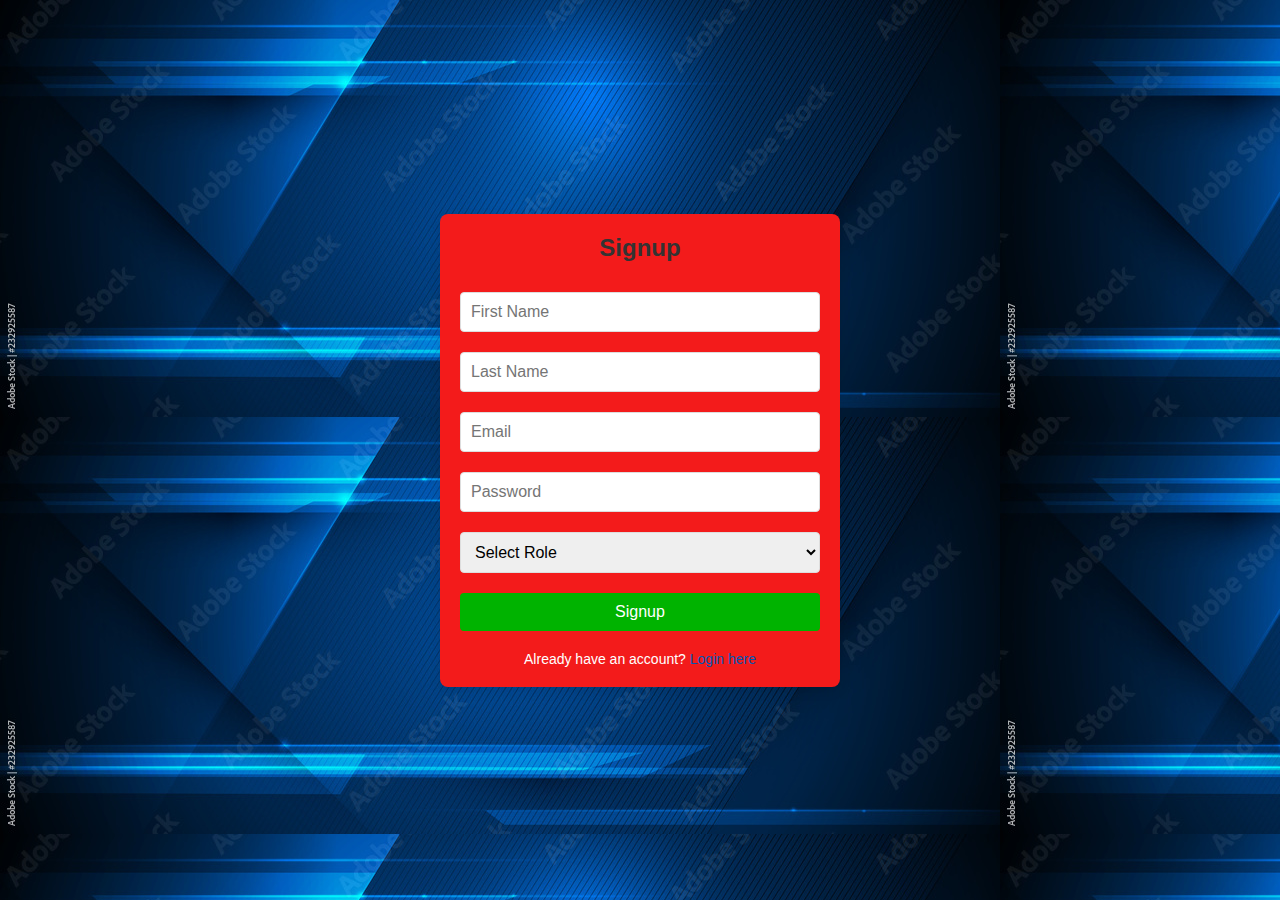
<file: index.html>
<!DOCTYPE html>
<html lang="en">
<head>
  <meta charset="UTF-8">
  <meta name="viewport" content="width=device-width, initial-scale=1.0">
  <title>Signup</title>
  <link rel="stylesheet" href="style.css">
</head>
<body>
  <div class="form-container">
    <h2>Signup</h2>
    <form id="signupForm">
      <input type="text" id="firstName" placeholder="First Name" required />
      <input type="text" id="lastName" placeholder="Last Name" required />
      <input type="email" id="email" placeholder="Email" required />
      <input type="password" id="password" placeholder="Password" required />
      <select id="role" required>
        <option value="" disabled selected>Select Role</option>
        <option value="Admin">Admin</option>
        <option value="Super Admin">Super Admin</option>
        <option value="Employ">Employ</option>
      </select>
      <button type="submit">Signup</button>
    </form>
    <p>Already have an account? <a href="login.html">Login here</a></p>
  </div>

  <script>
    document.getElementById("signupForm").addEventListener("submit", function(event) {
      event.preventDefault();

      const user = {
        id: Date.now(),
        firstName: document.getElementById("firstName").value,
        lastName: document.getElementById("lastName").value,
        email: document.getElementById("email").value,
        password: document.getElementById("password").value,
        role: document.getElementById("role").value
      };

      let users = JSON.parse(localStorage.getItem("users")) || [];
      users.push(user);
      localStorage.setItem("users", JSON.stringify(users));

      alert("Signup successful!");
      window.location.href = "login.html";
    });
  </script>
</body>
</html>
</file>
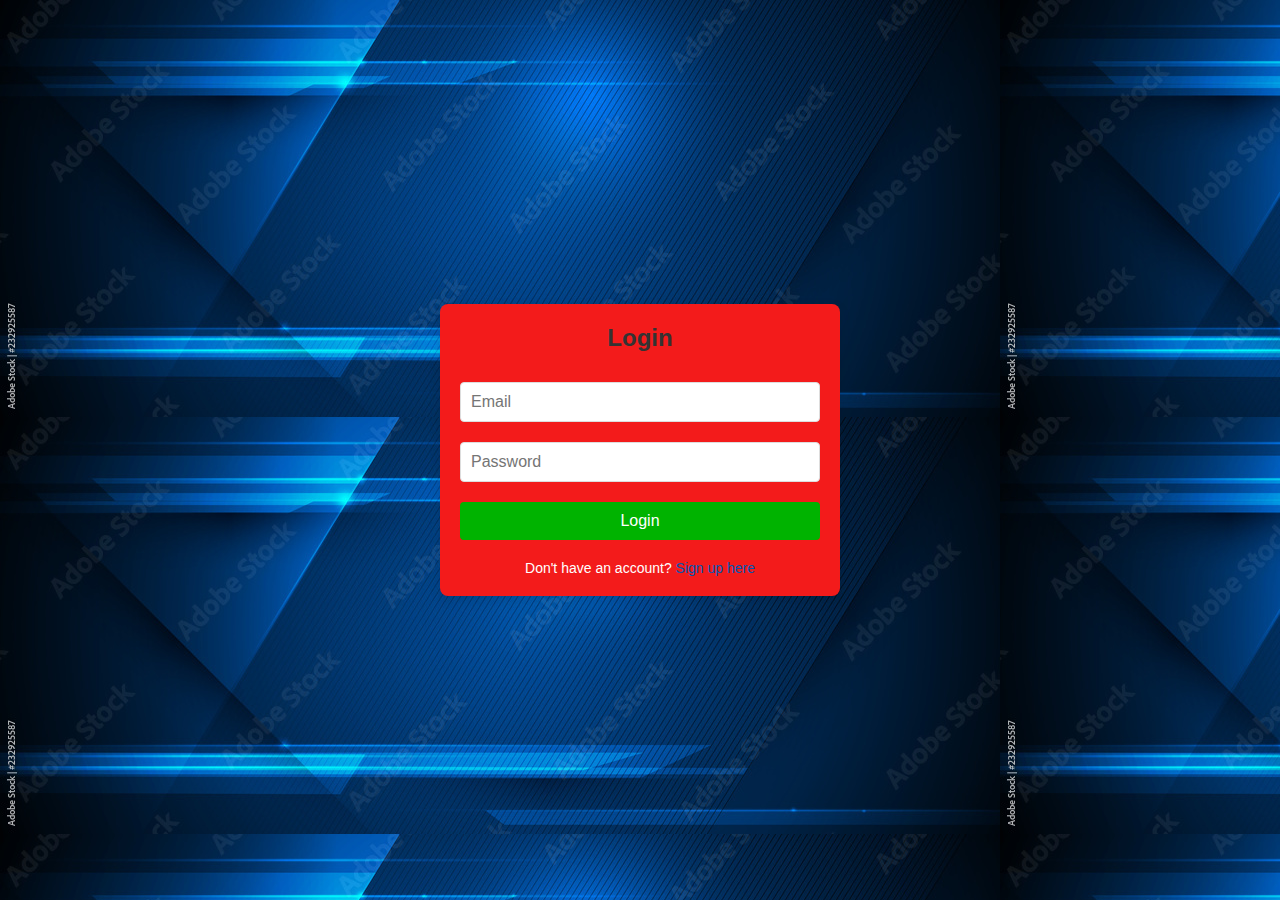
<file: dashboard.html>
<!DOCTYPE html>
<html lang="en">
<head>
  <meta charset="UTF-8">
  <meta name="viewport" content="width=device-width, initial-scale=1.0">
  <title>Dashboard</title>
  <link rel="stylesheet" href="style.css">
</head>
<body>
  <div class="dashboard-container">
    <h1>Welcome to Dashboard</h1>
    <div class="tabs">
      <button onclick="showTab('profile')" id="profileTab"><a href="./home.html">Profile</a></button>
      <button onclick="showTab('users')" id="usersTab"><a href="./user.html">Users</a></button>
      <button onclick="logout()">Logout</button>
    </div>
    <div class="content">
      <div id="profile" class="tab-content">
        <h2>Profile</h2>
        <p><strong>First Name:</strong> <span id="profileFirstName"></span></p>
        <p><strong>Last Name:</strong> <span id="profileLastName"></span></p>
        <p><strong>Email:</strong> <span id="profileEmail"></span></p>
        <p><strong>Role:</strong> <span id="profileRole"></span></p>
      </div>
      <div id="users" class="tab-content">
        <h2>Users</h2>
        <table>
          <thead>
            <tr>
              <th>First Name</th>
              <th>Last Name</th>
              <th>Email</th>
              <th>Role</th>
              <th>Actions</th>
            </tr>
          </thead>
          <tbody id="usersTableBody"></tbody>
        </table>
      </div>
    </div>
  </div>

  <script>
    document.addEventListener("DOMContentLoaded", function() {
      const loggedInUser = JSON.parse(localStorage.getItem("loggedInUser"));
      if (!loggedInUser) {
        alert("You need to log in first!");
        window.location.href = "login.html";
        return;
      }

      document.getElementById("profileFirstName").textContent = loggedInUser.firstName;
      document.getElementById("profileLastName").textContent = loggedInUser.lastName;
      document.getElementById("profileEmail").textContent = loggedInUser.email;
      document.getElementById("profileRole").textContent = loggedInUser.role;

      if (loggedInUser.role === "Employ") {
        document.getElementById("usersTab").style.display = "none";
      } else {
        loadUsersTable(loggedInUser.role);
      }
    });

    function showTab(tabName) {
      document.querySelectorAll(".tab-content").forEach(tab => tab.style.display = "none");
      document.getElementById(tabName).style.display = "block";
    }

    function loadUsersTable(role) {
      const users = JSON.parse(localStorage.getItem("users")) || [];
      const usersTableBody = document.getElementById("usersTableBody");
      usersTableBody.innerHTML = "";

      users.forEach(user => {
        if (role === "Super Admin" || (role === "Admin" && user.role === "Employ")) {
          const row = document.createElement("tr");
          row.innerHTML = `
            <td>${user.firstName}</td>
            <td>${user.lastName}</td>
            <td>${user.email}</td>
            <td>${user.role}</td>
            <td>
              <button onclick="editUser(${user.id})">Edit</button>
              <button onclick="deleteUser(${user.id})">Delete</button>
            </td>
          `;
          usersTableBody.appendChild(row);
        }
      });
    }

    function editUser(userId) {
      const users = JSON.parse(localStorage.getItem("users"));
      const user = users.find(u => u.id === userId);
      if (user) {
        const newFirstName = prompt("Edit First Name:", user.firstName);
        const newLastName = prompt("Edit Last Name:", user.lastName);
        const newEmail = prompt("Edit Email:", user.email);

        if (newFirstName && newLastName && newEmail) {
          user.firstName = newFirstName;
          user.lastName = newLastName;
          user.email = newEmail;
          localStorage.setItem("users", JSON.stringify(users));
          loadUsersTable(JSON.parse(localStorage.getItem("loggedInUser")).role);
          alert("User updated successfully!");
        }
      }
    }

    function deleteUser(userId) {
      let users = JSON.parse(localStorage.getItem("users"));
      users = users.filter(user => user.id !== userId);
      localStorage.setItem("users", JSON.stringify(users));
      loadUsersTable(JSON.parse(localStorage.getItem("loggedInUser")).role);
      alert("User deleted successfully!");
    }

    function logout() {
      localStorage.removeItem("loggedInUser");
      window.location.href = "login.html";
    }

    showTab('profile');
  </script>
</body>
</html>
</file>
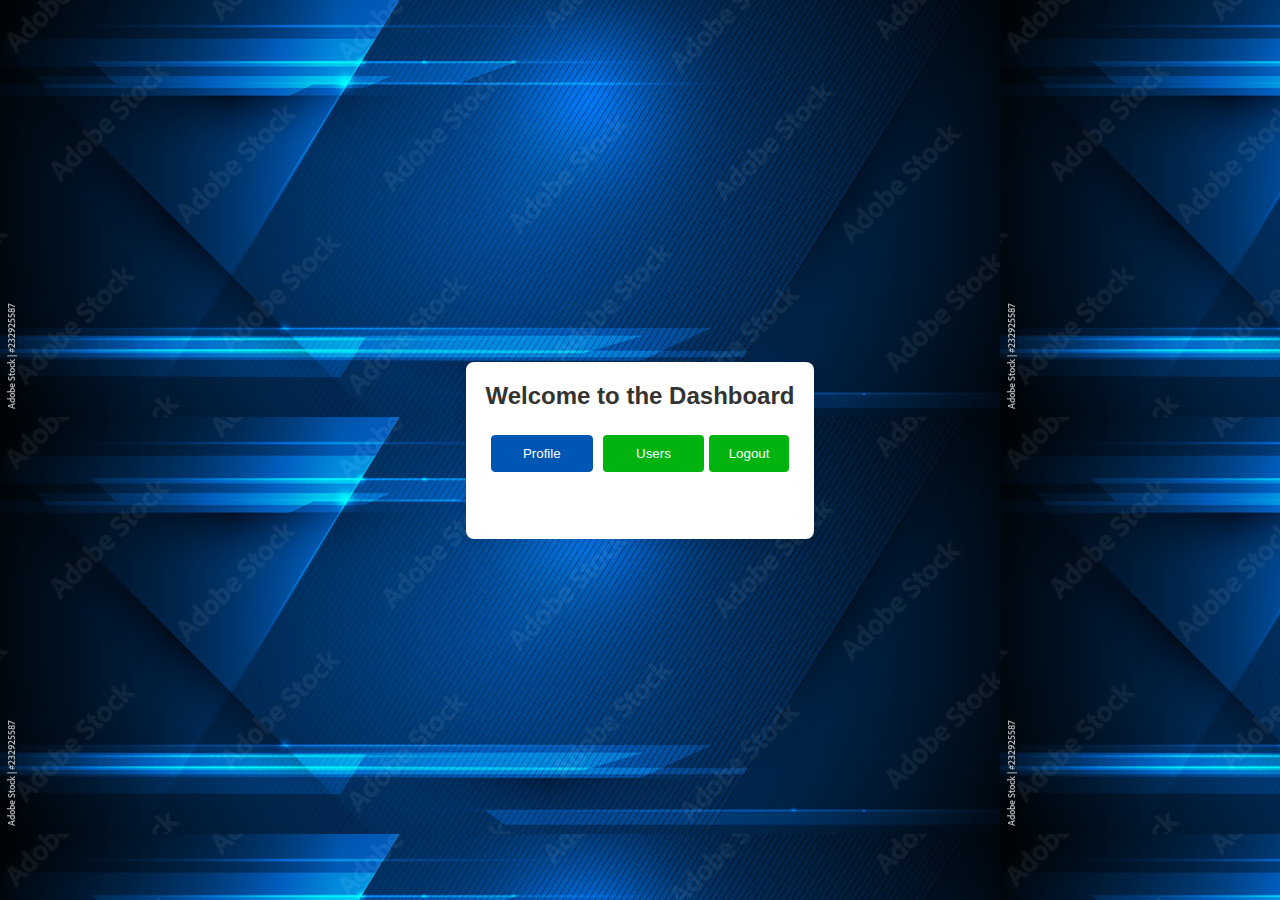
<file: dashboard1.html>
<!DOCTYPE html>
<html lang="en">
<head>
  <meta charset="UTF-8">
  <meta name="viewport" content="width=device-width, initial-scale=1.0">
  <title>Dashboard</title>
  <link rel="stylesheet" href="style.css">
</head>
<body>
  <div class="dashboard-container">
    <h2>Welcome to the Dashboard</h2>
    <div class="tabs">
      <button class="tab-button active" onclick="showTab('profile')">Profile</button>
      <button class="tab-button" onclick="showTab('users')"><a href="./user.html">Users</a></button>
      <button class="logout-button" onclick="logout()">Logout</button>
    </div>

    <div id="profile" class="tab-content active">
      <h3>Your Profile</h3>
      <div id="profileInfo"></div>
    </div>

    <div id="users" class="tab-content">
      <h3>Users</h3>
      <div id="usersTableContainer"></div>
    </div>
  </div>

  <script>
    const loggedInUser = JSON.parse(localStorage.getItem("loggedInUser"));
    
    // Function to display the user's profile information
    function displayProfile() {
      const profileInfo = document.getElementById("profileInfo");
      profileInfo.innerHTML = `
        <p><strong>First Name:</strong> ${loggedInUser.firstName}</p>
        <p><strong>Last Name:</strong> ${loggedInUser.lastName}</p>
        <p><strong>Email:</strong> ${loggedInUser.email}</p>
        <p><strong>Role:</strong> ${loggedInUser.role}</p>
      `;
    }

    // Function to display users based on role
    function displayUsers() {
      const users = JSON.parse(localStorage.getItem("users")) || [];
      const usersTableContainer = document.getElementById("usersTableContainer");

      if (loggedInUser.role === "Super Admin") {
        usersTableContainer.innerHTML = createUsersTable(users);
      } else if (loggedInUser.role === "Admin") {
        const filteredUsers = users.filter(user => user.role === "Employ");
        usersTableContainer.innerHTML = createUsersTable(filteredUsers);
      } else {
        usersTableContainer.innerHTML = "<p>You do not have permission to view users.</p>";
      }
    }

    // Function to create a users table
    function createUsersTable(users) {
      let tableHTML = `
        <table>
          <tr>
            <th>ID</th>
            <th>First Name</th>
            <th>Last Name</th>
            <th>Email</th>
            <th>Role</th>
            <th>Actions</th>
          </tr>
      `;

      users.forEach(user => {
        tableHTML += `
          <tr>
            <td>${user.id}</td>
            <td>${user.firstName}</td>
            <td>${user.lastName}</td>
            <td>${user.email}</td>
            <td>${user.role}</td>
            <td>
              <button onclick="editUser(${user.id})">Edit</button>
              <button onclick="deleteUser(${user.id})">Delete</button>
            </td>
          </tr>
        `;
      });

      tableHTML += `</table>`;
      return tableHTML;
    }

    // Function to show the selected tab
    function showTab(tabName) {
      const tabs = document.querySelectorAll('.tab-content');
      tabs.forEach(tab => {
        tab.classList.remove('active');
      });

      document.getElementById(tabName).classList.add('active');

      // Activate the clicked tab button
      const tabButtons = document.querySelectorAll('.tab-button');
      tabButtons.forEach(button => {
        button.classList.remove('active');
      });

      const clickedButton = Array.from(tabButtons).find(button => button.textContent.toLowerCase() === tabName.toLowerCase());
      if (clickedButton) {
        clickedButton.classList.add('active');
      }

      // Load users when the users tab is clicked
      if (tabName === 'users') {
        displayUsers();
      }
    }

    // Function to edit user
    function editUser(id) {
      const users = JSON.parse(localStorage.getItem("users"));
      const user = users.find(u => u.id === id);
      if (user) {
        const firstName = prompt("Edit First Name:", user.firstName);
        const lastName = prompt("Edit Last Name:", user.lastName);
        const email = prompt("Edit Email:", user.email);
        const password = prompt("Edit Password:", user.password);
        const role = prompt("Edit Role:", user.role);

        if (firstName && lastName && email && password && role) {
          user.firstName = firstName;
          user.lastName = lastName;
          user.email = email;
          user.password = password;
          user.role = role;

          localStorage.setItem("users", JSON.stringify(users));
          alert("User updated successfully!");
          displayUsers();
        }
      }
    }

    // Function to delete user
    function deleteUser(id) {
      const users = JSON.parse(localStorage.getItem("users"));
      const filteredUsers = users.filter(u => u.id !== id);
      localStorage.setItem("users", JSON.stringify(filteredUsers));
      alert("User deleted successfully!");
      displayUsers();
    }

    // Function to logout
    function logout() {
      localStorage.removeItem("loggedInUser");
      window.location.href = "login.html";
    }

    // Load profile information on page load
    window.onload = function() {
      displayProfile();
      displayUsers();
    };
  </script>

  <style>
    * {
      box-sizing: border-box;
    }

    body {
      font-family: Arial, sans-serif;
      background-color: #f3f4f6;
      margin: 0;
      padding: 0;
    }

    .dashboard-container {
      max-width: 800px;
      margin: 50px auto;
      padding: 20px;
      background-color: #fff;
      border-radius: 8px;
      box-shadow: 0px 4px 12px rgba(0, 0, 0, 0.1);
    }

    .tabs {
      display: flex;
      margin-bottom: 20px;
    }

    .tab-button {
      flex: 1;
      padding: 10px;
      background-color: #f1f1f1;
      border: 1px solid #ddd;
      border-radius: 4px;
      cursor: pointer;
      transition: background-color 0.3s;
    }

    .tab-button.active {
      background-color: #0056b3;
      color: #fff;
      border: 1px solid #0056b3;
    }

    .tab-button:hover {
      background-color: #e7e7e7;
    }

    .logout-button {
      margin-left: auto;
      background-color: #ff4d4d;
      color: white;
      border: none;
    }

    .tab-content {
      display: none;
    }

    .tab-content.active {
      display: block;
    }

    table {
      width: 100%;
      border-collapse: collapse;
      margin-top: 20px;
    }

    table, th, td {
      border: 1px solid #ddd;
    }

    th, td {
      padding: 10px;
      text-align: left;
    }

    th {
      background-color: #f2f2f2;
    }

    button {
      padding: 5px 10px;
      margin: 5px;
      border: none;
      border-radius: 4px;
      background-color: #0056b3;
      color: white;
      cursor: pointer;
      transition: background-color 0.3s;
    }

    button:hover {
      background-color: #004494;
    }
  </style>
</body>
</html>
</file>
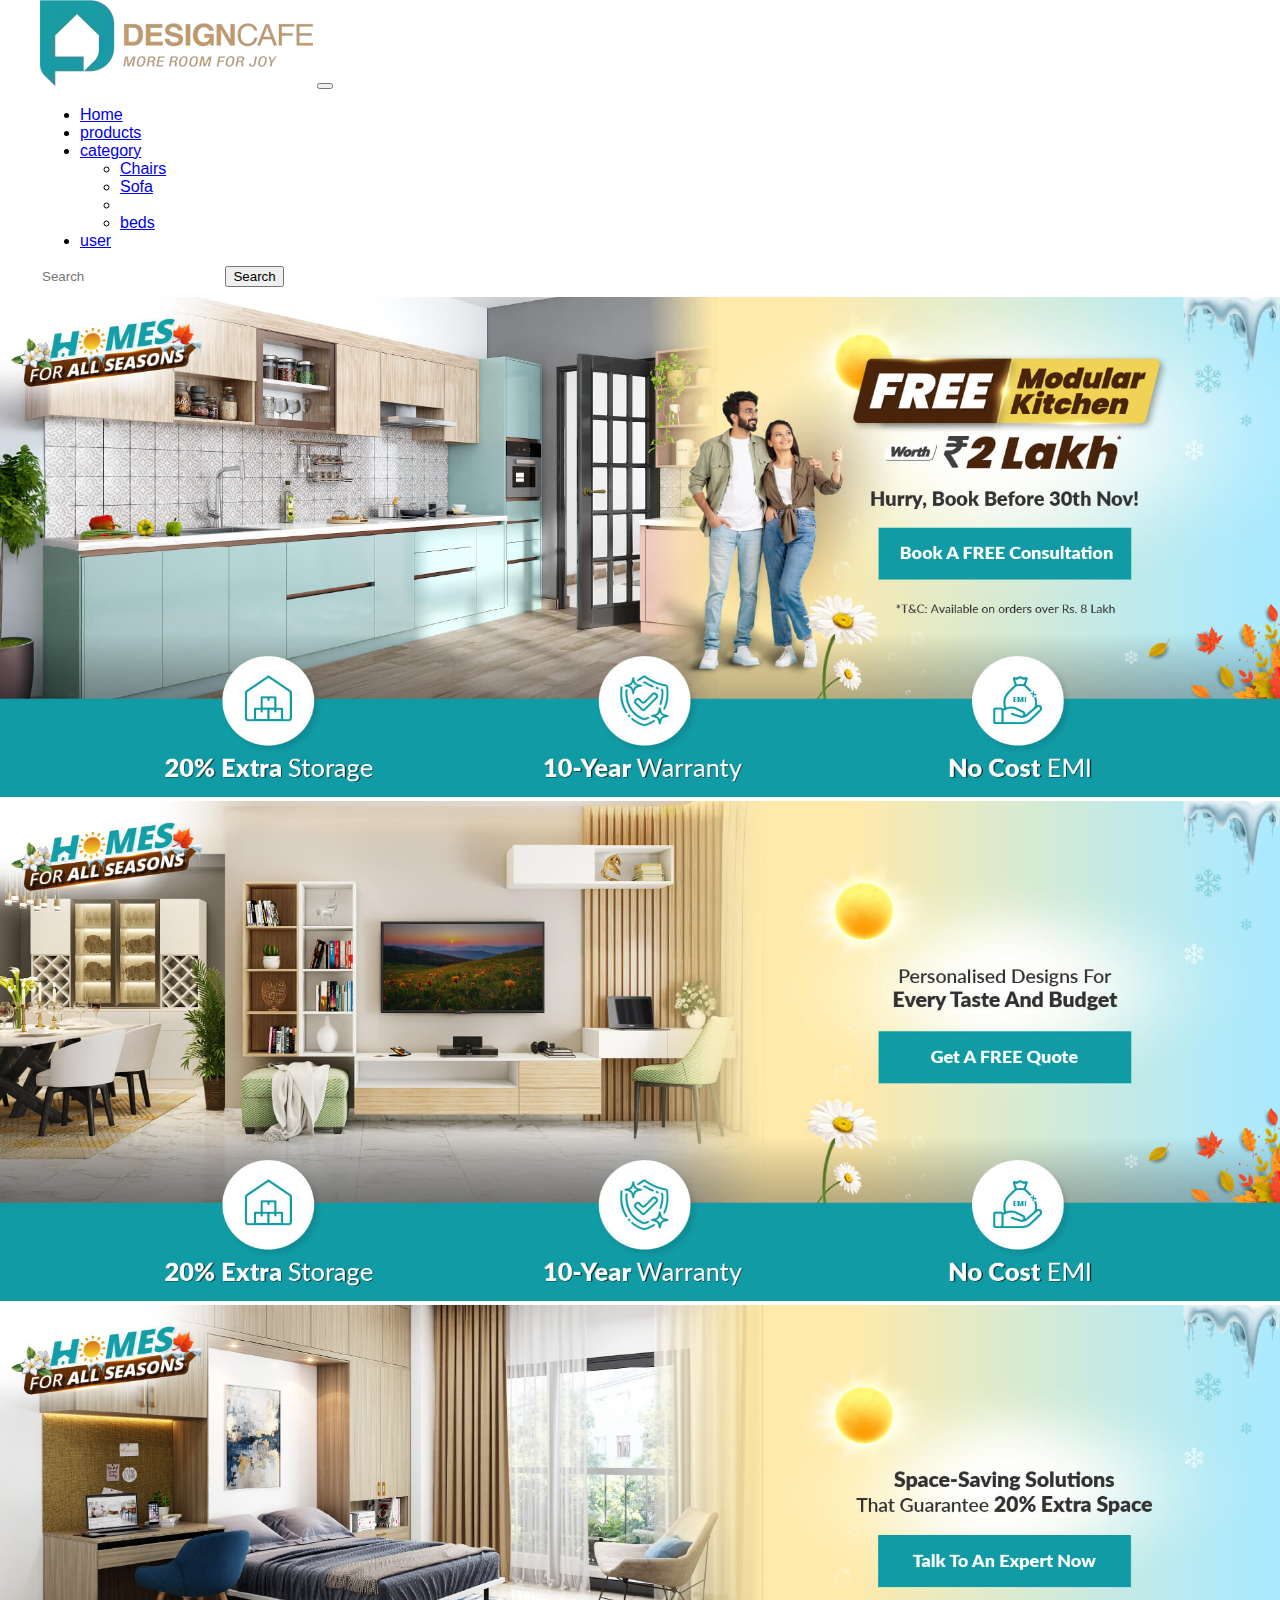
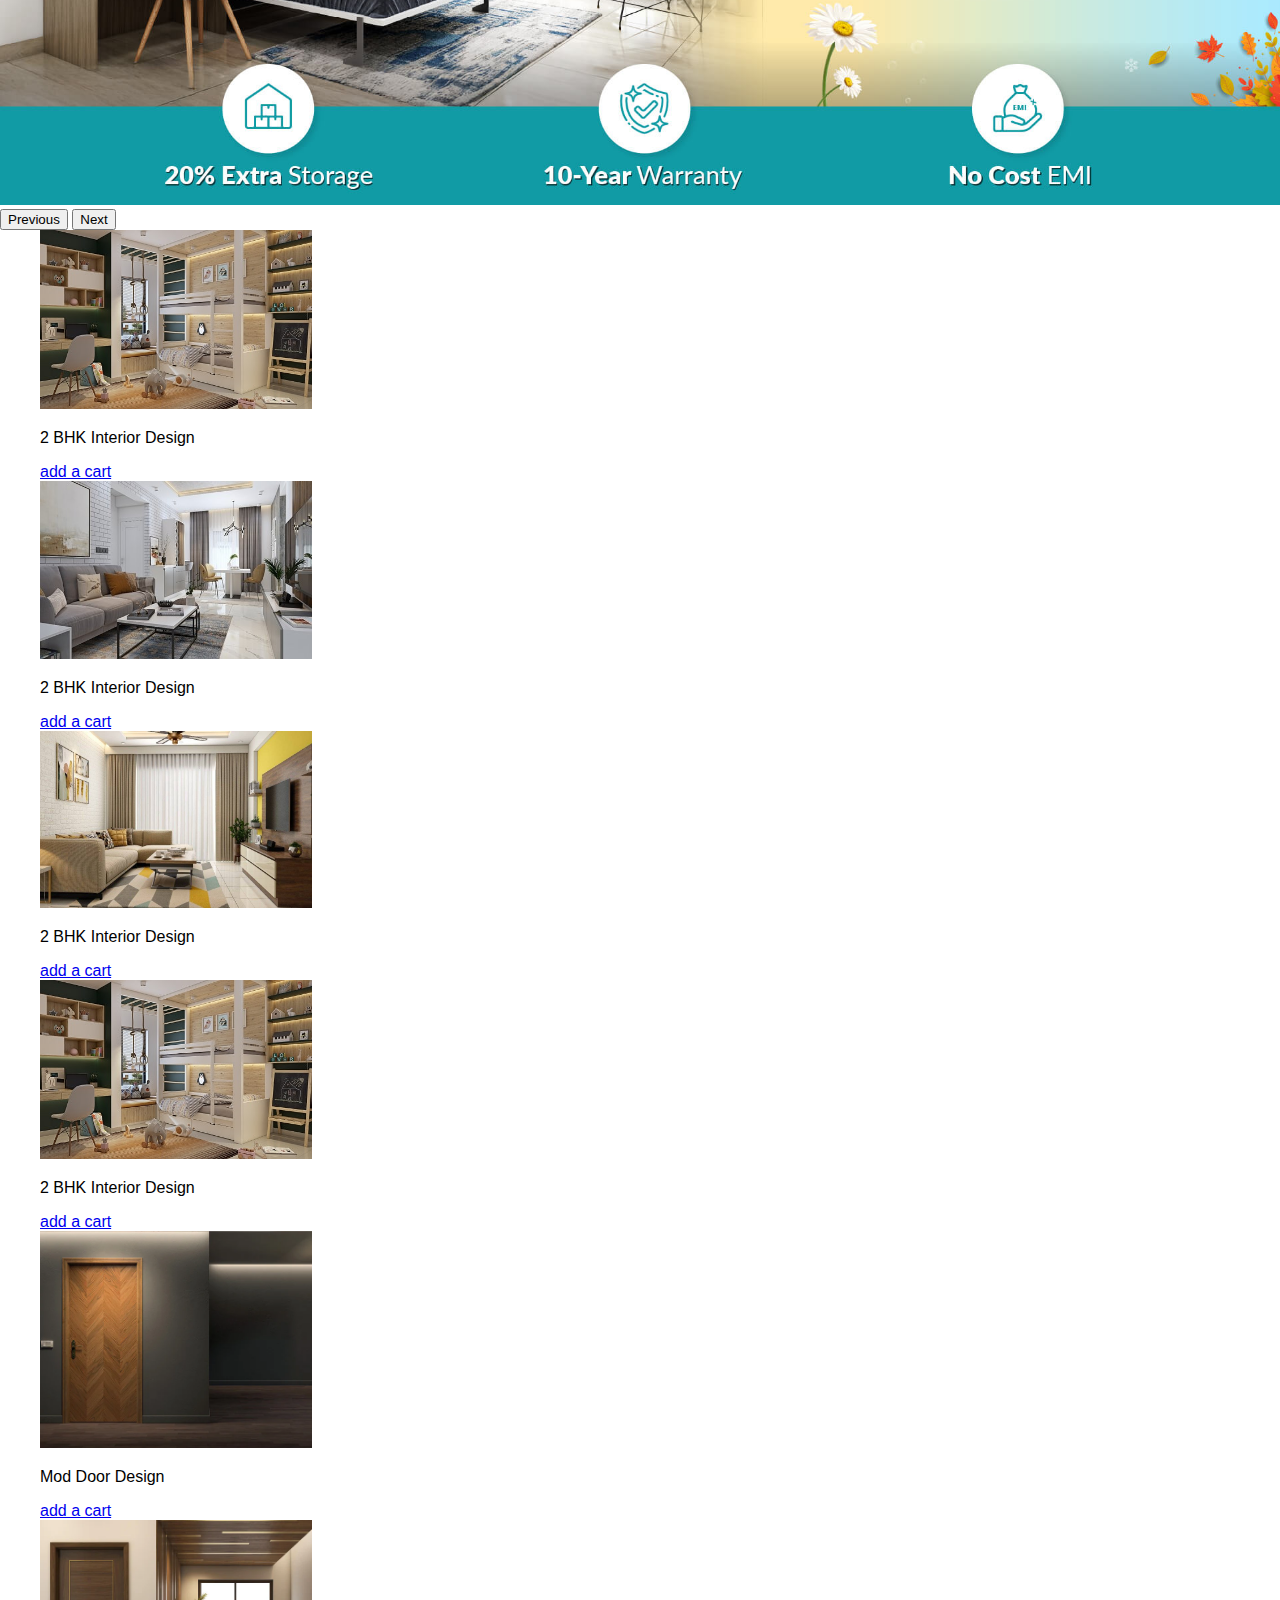
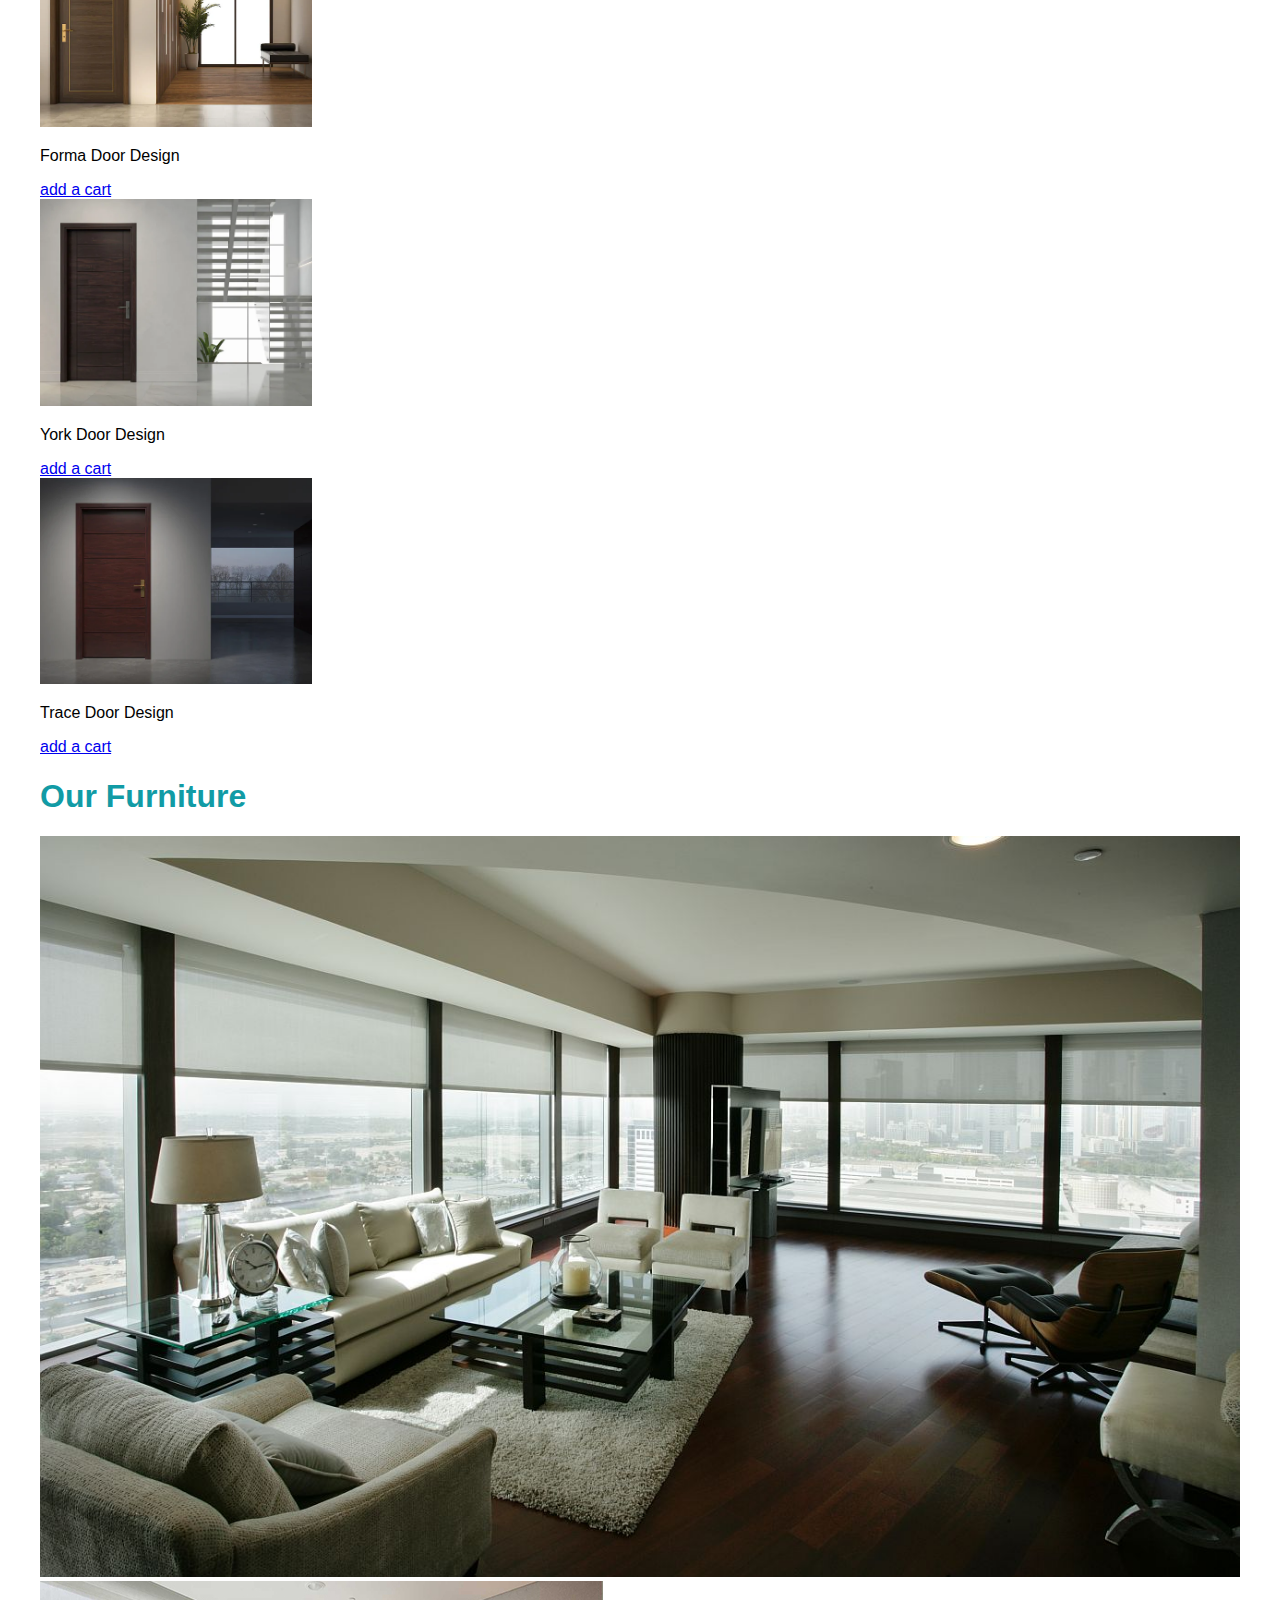
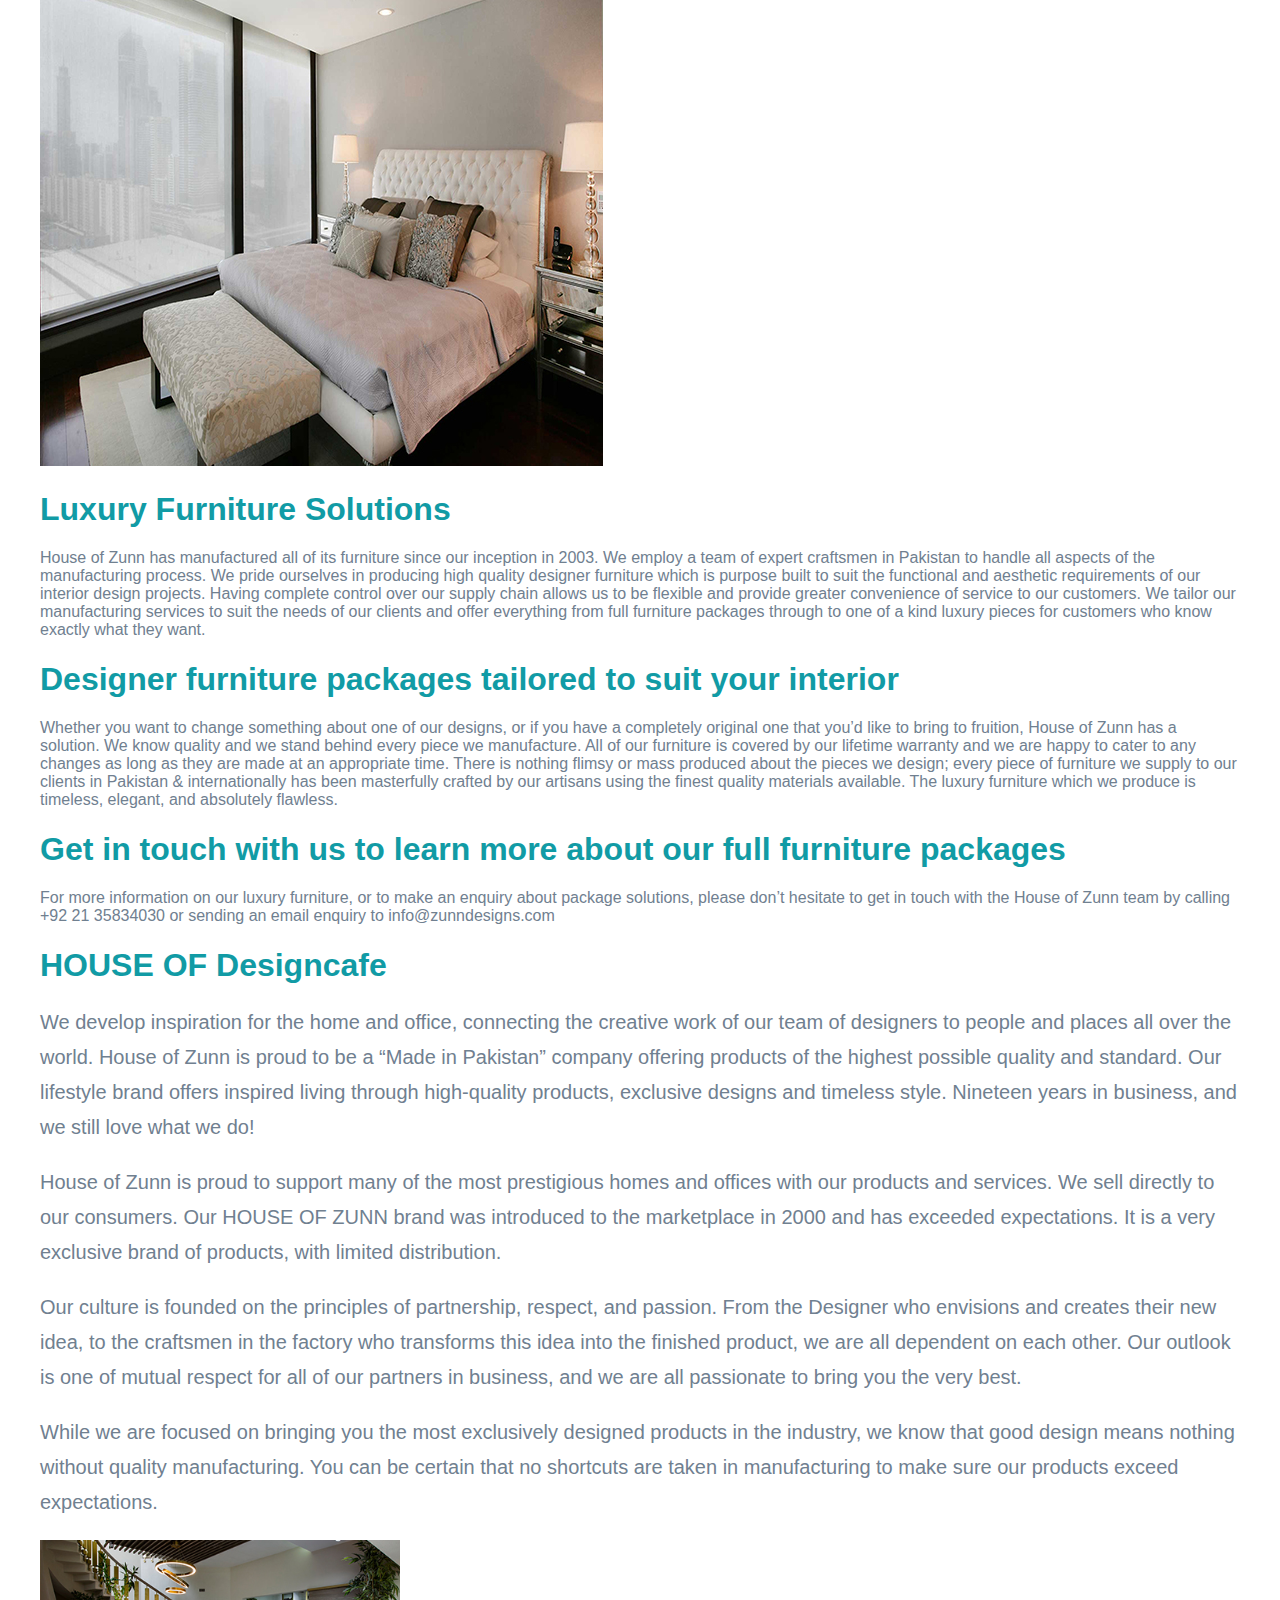
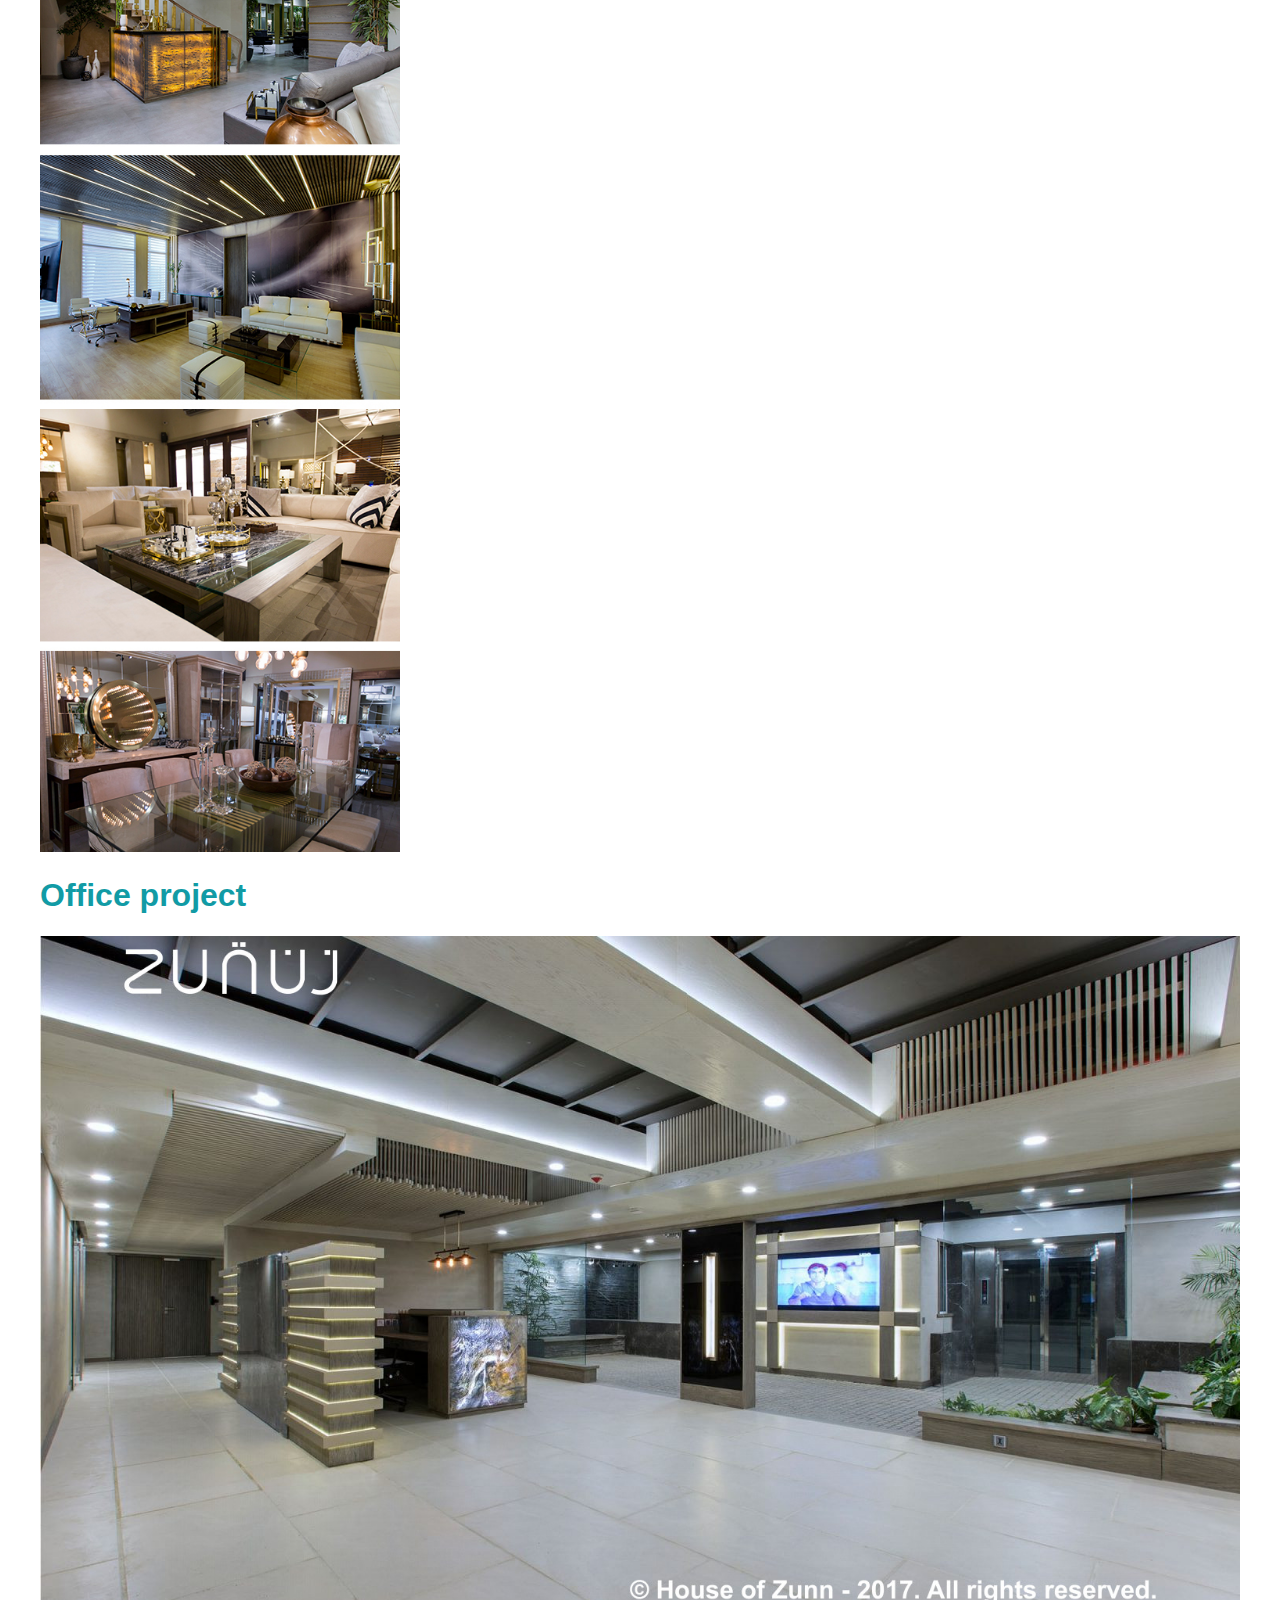
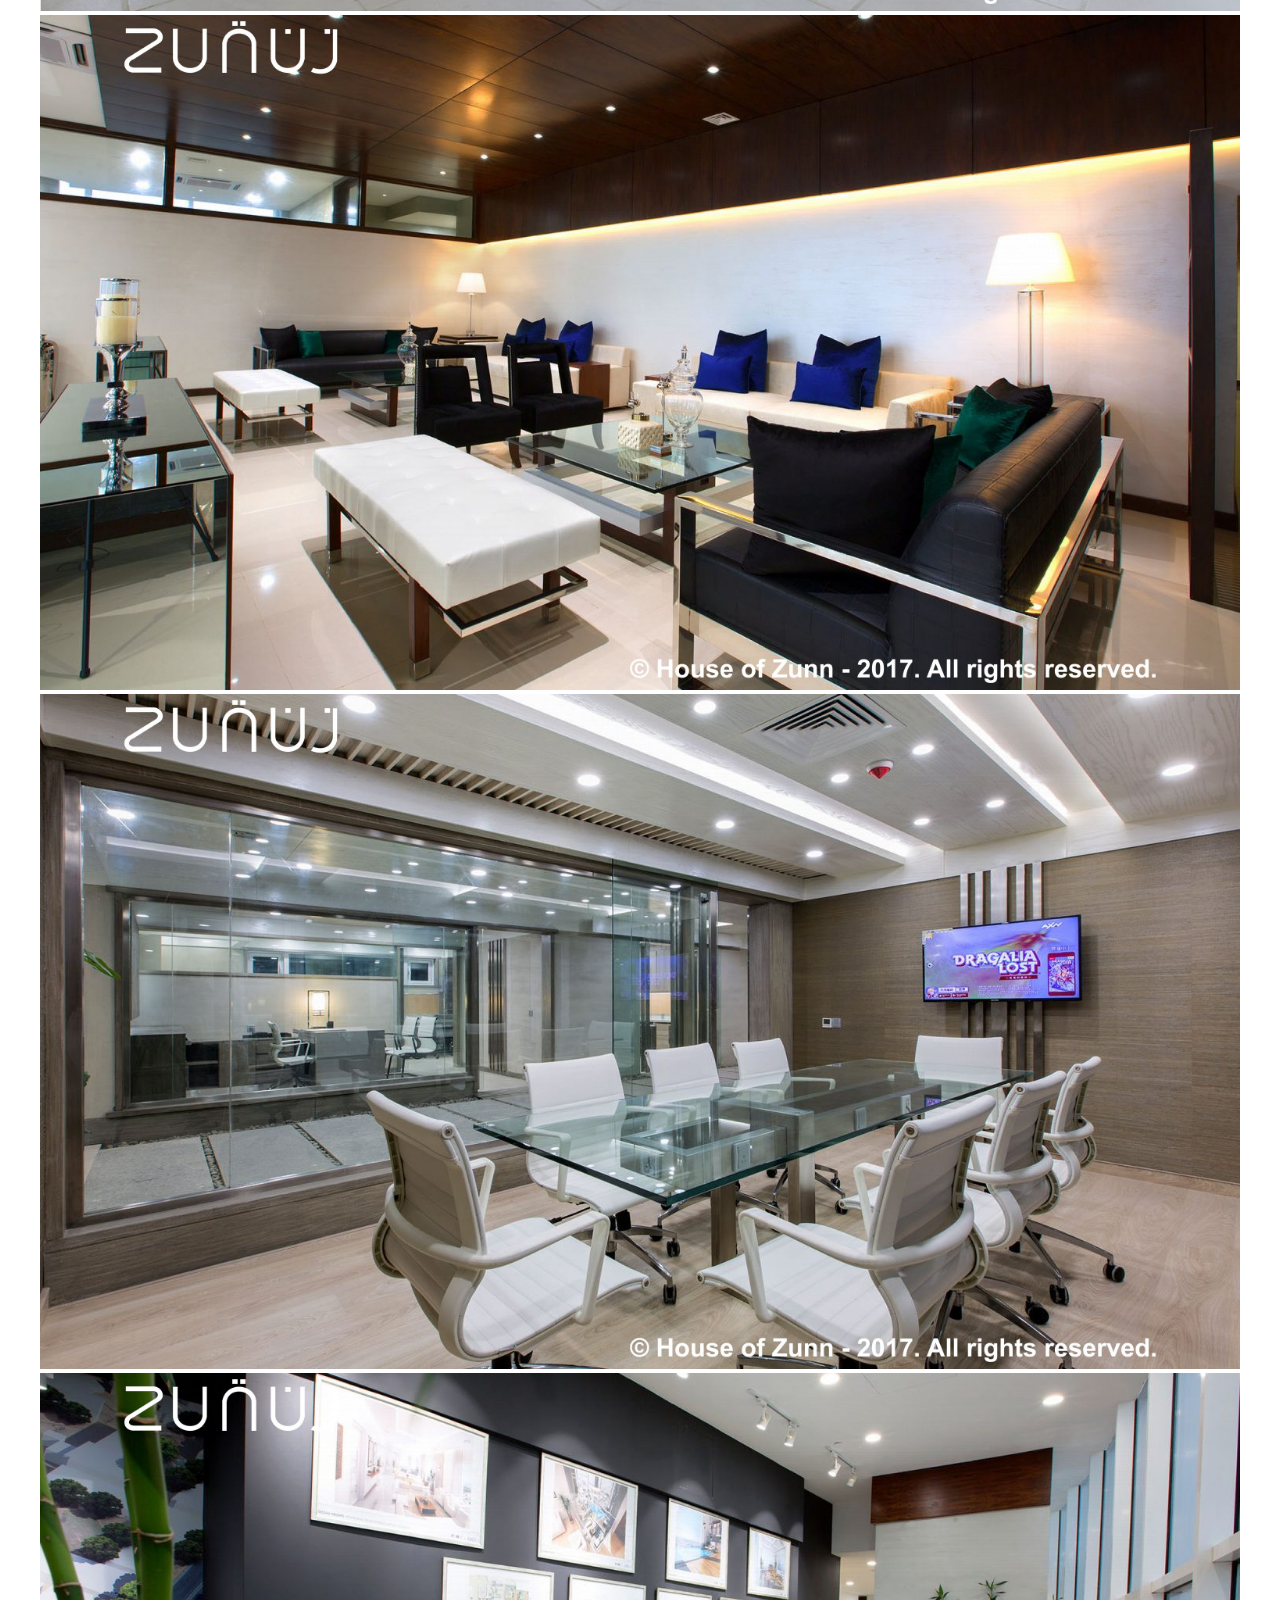
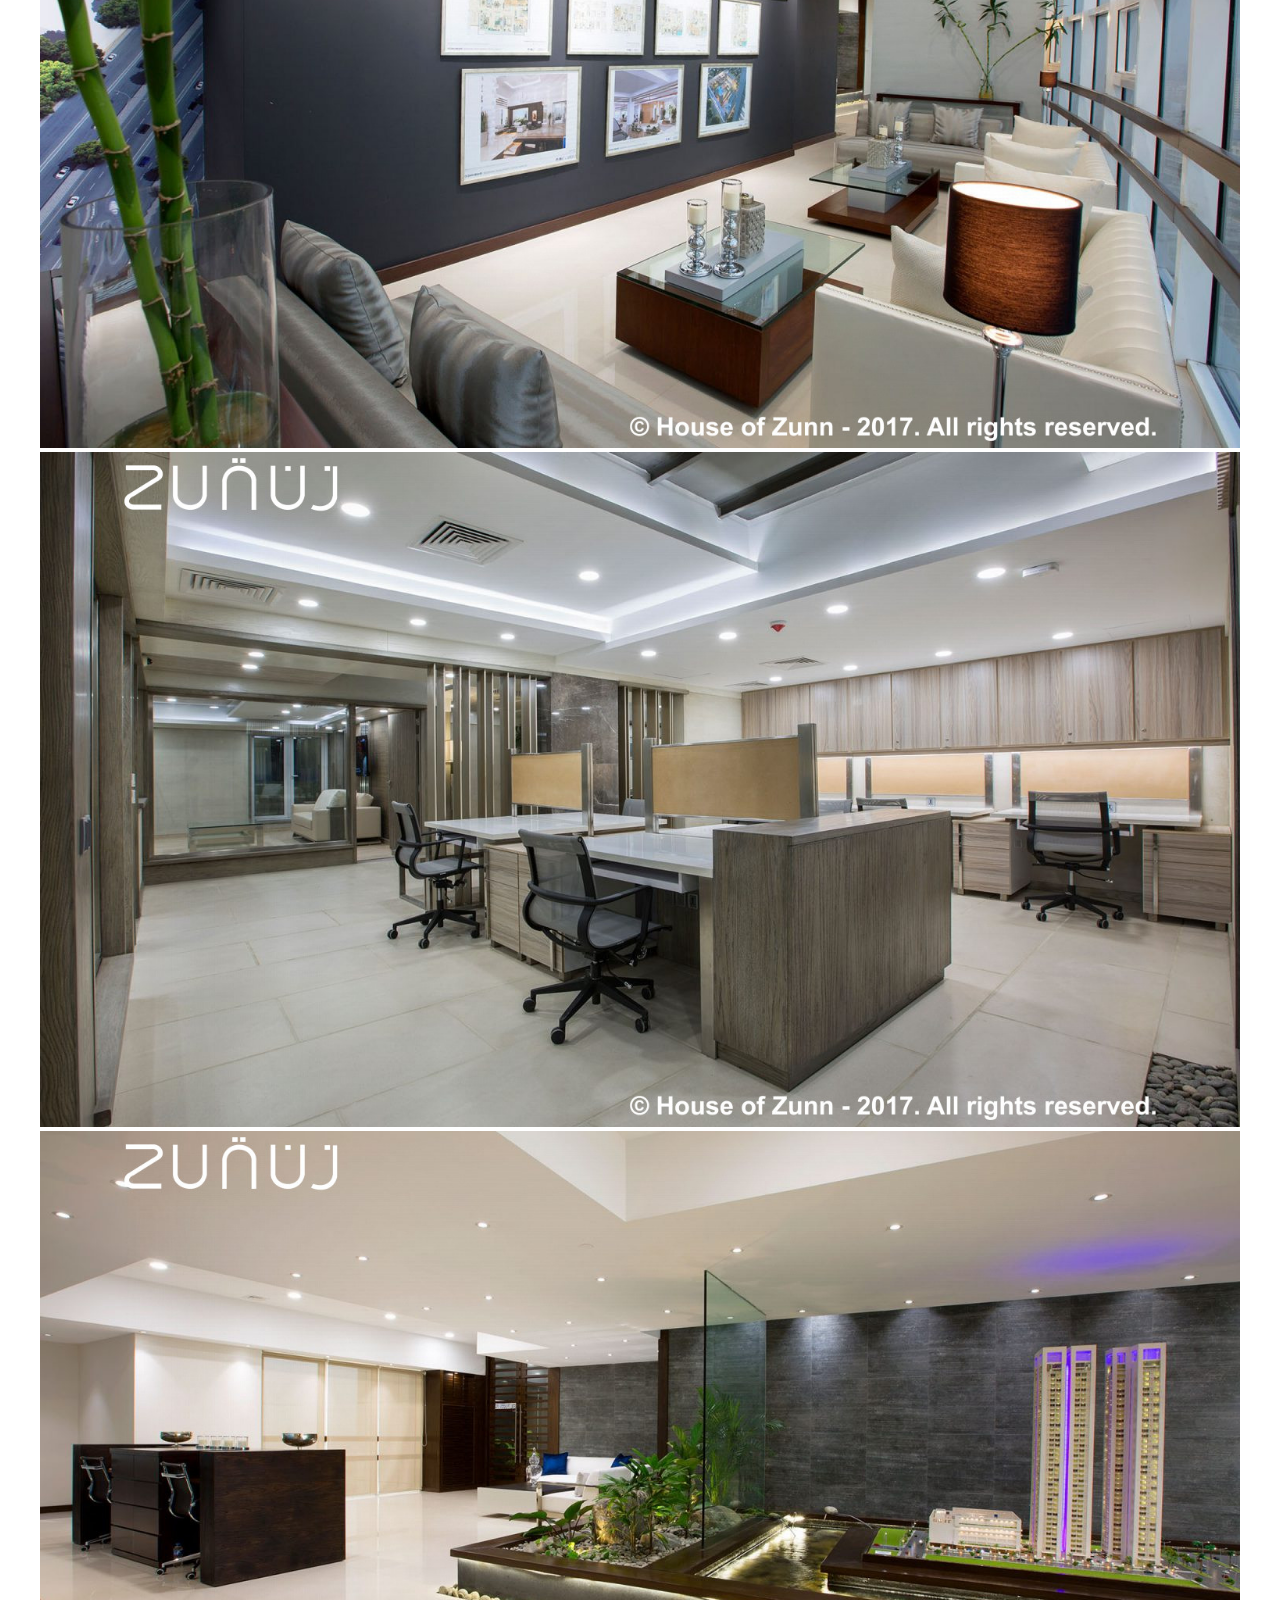
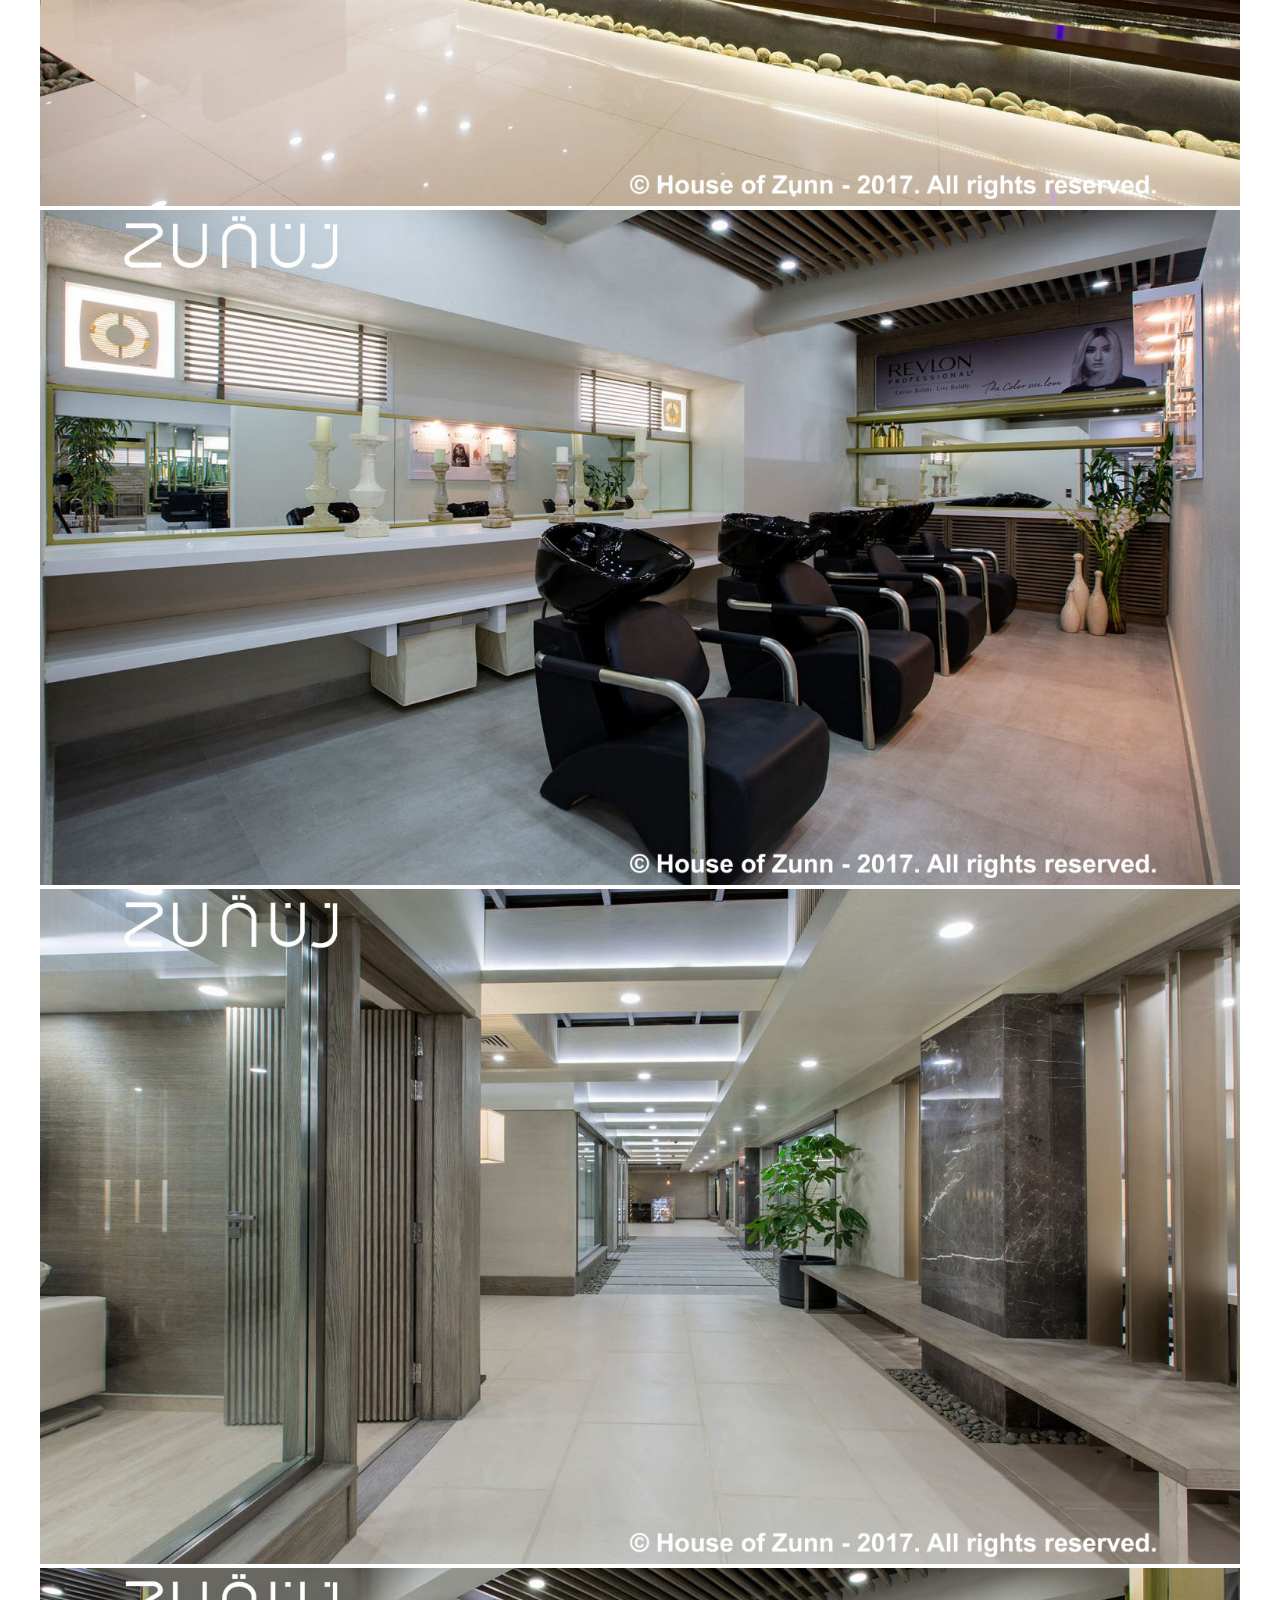
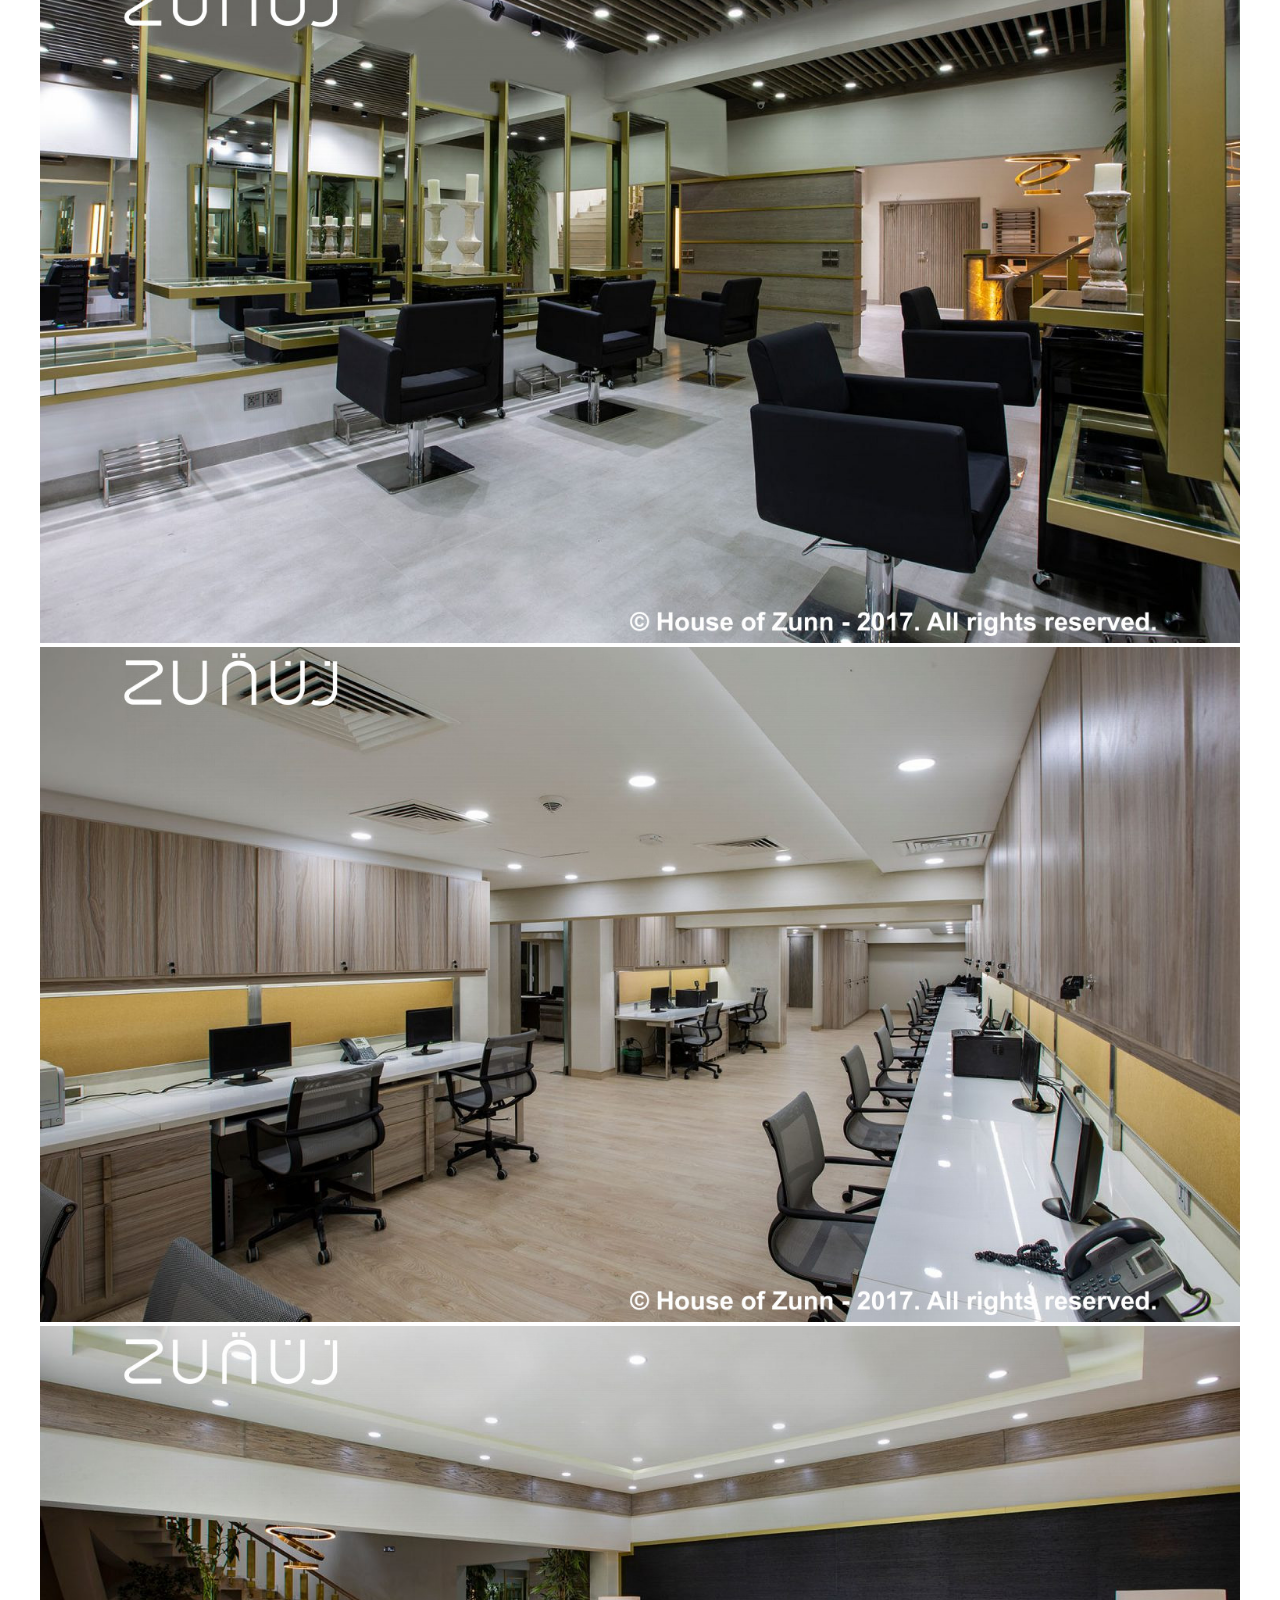
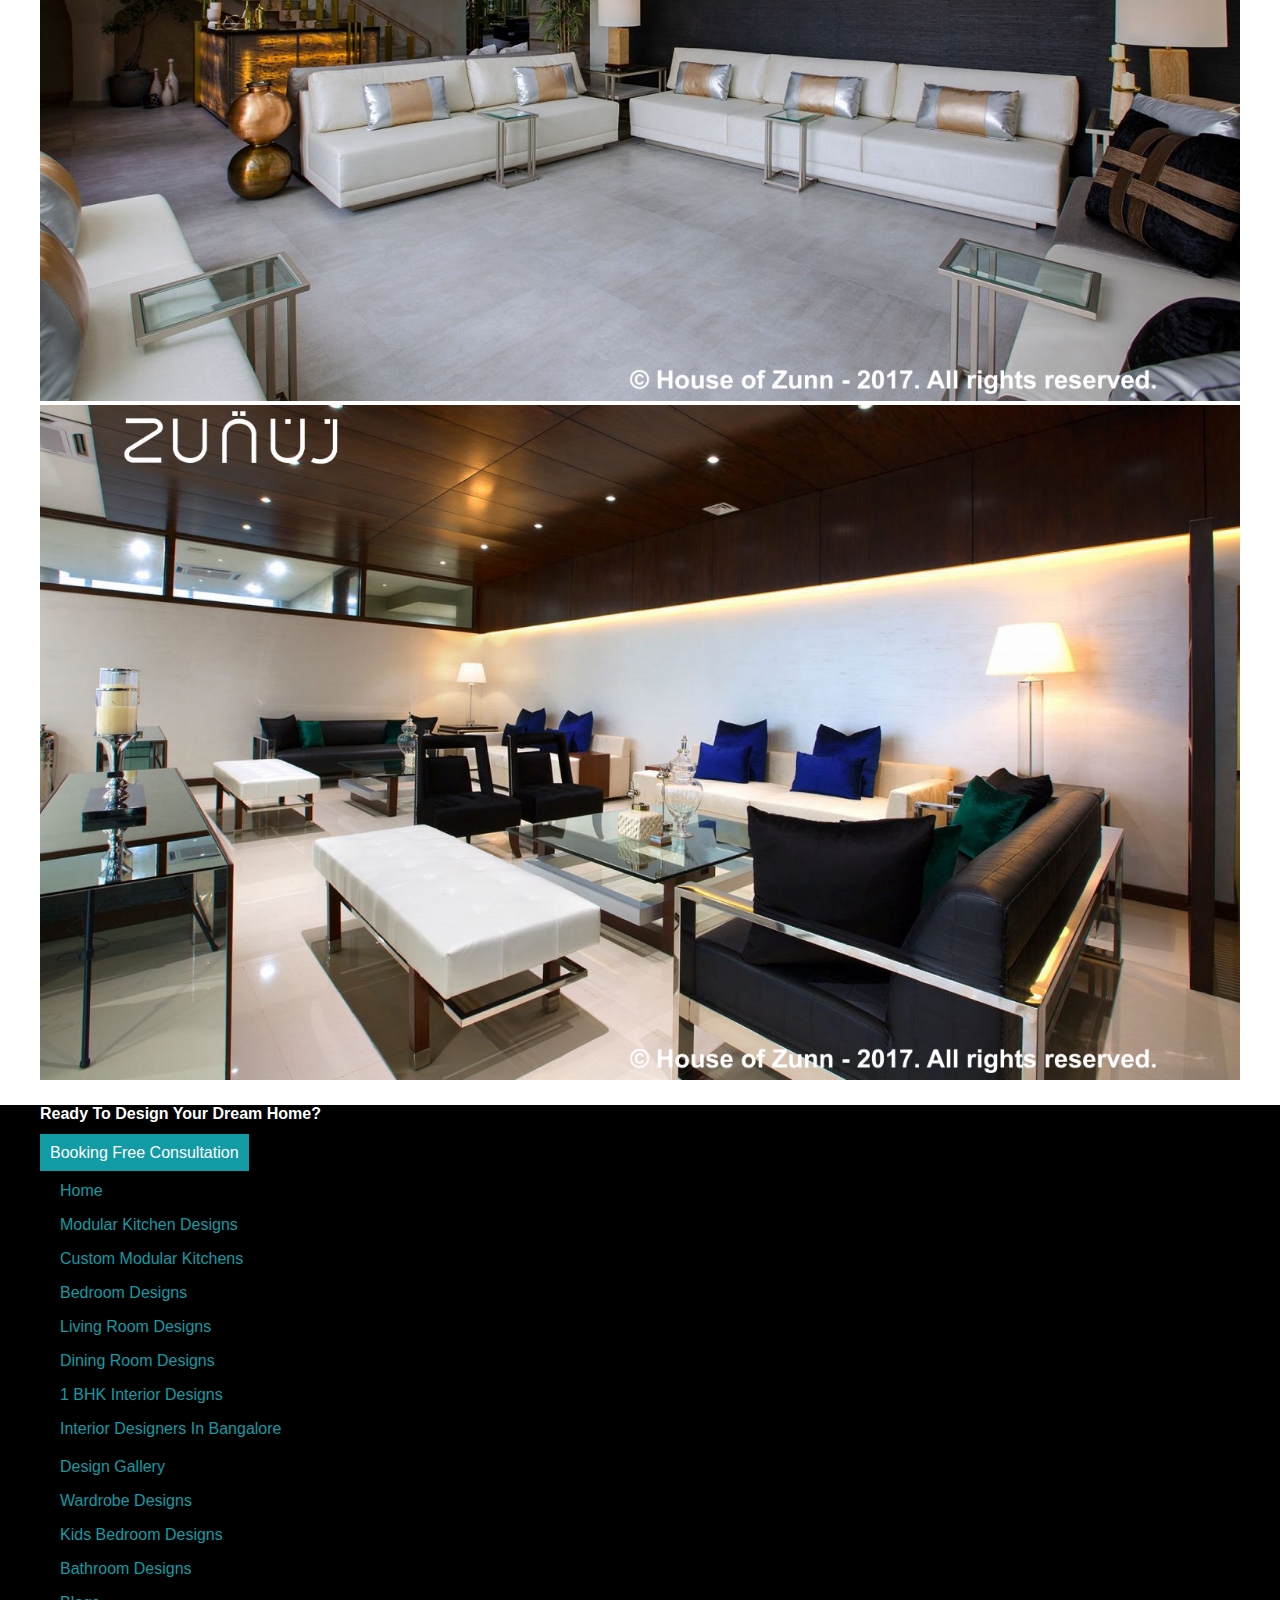
<file: home.html>
<!DOCTYPE html>
<html lang="en">

<head>
  <meta charset="UTF-8">
  <meta name="viewport" content="width=device-width, initial-scale=1.0">
  <title>DesignCafe</title>
  <link rel="stylesheet" href="./assest/css/style.css">
  <script src="https://cdnjs.cloudflare.com/ajax/libs/bootstrap/5.0.1/js/bootstrap.min.js"
    integrity="sha512-EKWWs1ZcA2ZY9lbLISPz8aGR2+L7JVYqBAYTq5AXgBkSjRSuQEGqWx8R1zAX16KdXPaCjOCaKE8MCpU0wcHlHA=="
    crossorigin="anonymous" referrerpolicy="no-referrer"></script>
  <link rel="stylesheet" href="https://cdnjs.cloudflare.com/ajax/libs/bootstrap/5.0.1/css/bootstrap.min.css"
    integrity="sha512-Ez0cGzNzHR1tYAv56860NLspgUGuQw16GiOOp/I2LuTmpSK9xDXlgJz3XN4cnpXWDmkNBKXR/VDMTCnAaEooxA=="
    crossorigin="anonymous" referrerpolicy="no-referrer" />
</head>

<body>
  <nav class="navbar navbar-expand-lg navbar-light bg-light">
    <div class="container">
      <a class="navbar-brand" href="#"><img src="./assest/images/designcafe-logo.webp" alt=""></a>
      <button class="navbar-toggler" type="button" data-bs-toggle="collapse" data-bs-target="#navbarSupportedContent"
        aria-controls="navbarSupportedContent" aria-expanded="false" aria-label="Toggle navigation">
        <span class="navbar-toggler-icon"></span>
      </button>
      <div class="collapse navbar-collapse" id="navbarSupportedContent">
        <ul class="navbar-nav me-auto mb-2 mb-lg-0">
          <li class="nav-item">
            <a class="nav-link active" aria-current="page" href="#">Home</a>
          </li>
          <li class="nav-item">
            <a class="nav-link" href="./assest/products.html">products</a>
          </li>
          <li class="nav-item dropdown">
            <a class="nav-link dropdown-toggle" href="#" id="navbarDropdown" role="button" data-bs-toggle="dropdown"
              aria-expanded="false">
              category
            </a>
            <ul class="dropdown-menu" aria-labelledby="navbarDropdown">
              <li><a class="dropdown-item" href="#">Chairs</a></li>
              <li><a class="dropdown-item" href="#">Sofa</a></li>
              <li>
                <!-- <hr class="dropdown-divider"> -->
              </li>
              <li><a class="dropdown-item" href="#">beds</a></li>
            </ul>
          </li>
          <li class="nav-item">
            <a class="nav-link " href="#" tabindex="-1" aria-disabled="true">user</a>
          </li>
        </ul>
        <form class="d-flex">
          <input class="form-control me-2 border" type="search" placeholder="Search" aria-label="Search">
          <button class="btn btn-outline-success" type="submit">Search</button>
        </form>
      </div>
    </div>
  </nav>
  <sction class="slider">
    <div class="contaner">
      <div id="carouselExampleIndicators" class="carousel slide" data-bs-ride="carousel">
        <div class="carousel-indicators custom-bar">
          <button type="button" data-bs-target="#carouselExampleIndicators" data-bs-slide-to="0" class="active"
            aria-current="true" aria-label="Slide 1"></button>
          <button type="button" data-bs-target="#carouselExampleIndicators" data-bs-slide-to="1"
            aria-label="Slide 2"></button>
          <button type="button" data-bs-target="#carouselExampleIndicators" data-bs-slide-to="2"
            aria-label="Slide 3"></button>
        </div>
        <div class="carousel-inner">
          <div class="carousel-item active">
            <img src="./assest/images/slide 1.jpg" class="d-block w-100" alt="...">
          </div>
          <div class="carousel-item">
            <img src="./assest/images/slide 2.jpg" class="d-block w-100" alt="...">
          </div>
          <div class="carousel-item">
            <img src="./assest/images/slide 3.jpg" class="d-block w-100" alt="...">
          </div>
        </div>
        <button class="carousel-control-prev" type="button" data-bs-target="#carouselExampleIndicators"
          data-bs-slide="prev">
          <span class="carousel-control-prev-icon" aria-hidden="true"></span>
          <span class="visually-hidden">Previous</span>
        </button>
        <button class="carousel-control-next" type="button" data-bs-target="#carouselExampleIndicators"
          data-bs-slide="next">
          <span class="carousel-control-next-icon" aria-hidden="true"></span>
          <span class="visually-hidden">Next</span>
        </button>
      </div>
    </div>
  </sction>
  <section class="right-left">
    <div class="container">
      <div class="row m-2">
        <div class="col-lg-3">
          <div class="card" style="width: 17rem;">
            <img src="./assest/images/card 1.jpg" class="card-img-top" alt="...">
            <div class="card-body">

              <p class="card-text">2 BHK Interior Design</p>
              <a href="#" class="btn btn-primary" onclick="showAlert()">add a cart</a>
            </div>
          </div>
        </div>
        <div class="col-lg-3">
          <div class="card" style="width: 17rem;">
            <img src="./assest/images/card 2.jpg" class="card-img-top" alt="...">
            <div class="card-body">

              <p class="card-text">2 BHK Interior Design</p>
              <a href="#" class="btn btn-primary" onclick="showAlert1()">add a cart</a>
            </div>
          </div>
        </div>
        <div class="col-lg-3">
          <div class="card" style="width: 17rem;">
            <img src="./assest/images/card 3.jpg" class="card-img-top img-3" alt="...">
            <div class="card-body">

              <p class="card-text">2 BHK Interior Design</p>
              <a href="#" class="btn btn-primary" onclick="showAlert2()">add a cart</a>
            </div>
          </div>
        </div>
        <div class="col-lg-3">
          <div class="card" style="width: 17rem;">
            <img src="./assest/images/card 1.jpg" class="card-img-top" alt="...">
            <div class="card-body">

              <p class="card-text">2 BHK Interior Design</p>
              <a href="#" class="btn btn-primary" onclick="showAlert3()">add a cart</a>
            </div>
          </div>
        </div>
        <div class="col-lg-3">
          <div class="card" style="width: 17rem;">
            <img src="./assest/images/ordo_1_596x_crop_center.webp" class="card-img-top" alt="...">
            <div class="card-body">

              <p class="card-text">Mod Door Design</p>
              <a href="#" class="btn btn-primary" onclick="showAlert4()">add a cart</a>
            </div>
          </div>
        </div>
        <div class="col-lg-3">
          <div class="card" style="width: 17rem;">
            <img src="./assest/images/forma_596x_crop_center.webp" class="card-img-top" alt="...">
            <div class="card-body">

              <p class="card-text">Forma Door Design</p>
              <a href="#" class="btn btn-primary" onclick="showAlert5()">add a cart</a>
            </div>
          </div>
        </div>
        <div class="col-lg-3">
          <div class="card" style="width: 17rem;">
            <img src="./assest/images/free_596x_crop_center.webp" class="card-img-top" alt="...">
            <div class="card-body">

              <p class="card-text">York Door Design</p>
              <a href="#" class="btn btn-primary" onclick="showAlert6()">add a cart</a>
            </div>
          </div>
        </div>
        <div class="col-lg-3">
          <div class="card" style="width: 17rem;">
            <img src="./assest/images/york_596x_crop_center.webp" class="card-img-top" alt="...">
            <div class="card-body">

              <p class="card-text">Trace Door Design</p>
              <a href="#" class="btn btn-primary" onclick="showAlert7()">add a cart</a>
            </div>
          </div>
        </div>
      </div>
    </div>
  </section>
  <section class="furniture-heading">
    <div class="container">
      <div class="row m-5 text-center">
        <div class="col-lg-12">
          <div class="first-heading">
            <h1 class="lux-heading">Our Furniture</h1>
          </div>
        </div>
      </div>
    </div>
  </section>
  <section class="furniture">
    <div class="container">
      <div class="row">
        <div class="col-lg-6">
          <div class="our-img">
            <img src="./assest/images/ac16.jpg" alt="">

          </div>
          <div class="lux-img-two mt-3">
            <img src="./assest/images/lux 2.jpg" alt="" class="lux-2">
          </div>
        </div>
        <div class="col-lg-6">
          <div class="lux-content">
            <h1 class="lux-heading">Luxury Furniture Solutions</h1>
            <p class="lux-para">
              House of Zunn has manufactured all of its furniture since our inception in 2003. We employ a team of
              expert craftsmen in Pakistan to handle all aspects of the manufacturing process. We pride ourselves in
              producing high quality designer furniture which is purpose built to suit the functional and aesthetic
              requirements of our interior design projects.

              Having complete control over our supply chain allows us to be flexible and provide greater convenience of
              service to our customers. We tailor our manufacturing services to suit the needs of our clients and offer
              everything from full furniture packages through to one of a kind luxury pieces for customers who know
              exactly what they want.
            </p>
          </div>
          <div class="lux-content">
            <h1 class="lux-heading">Designer furniture packages tailored to suit your interior</h1>
            <p class="lux-para">
              Whether you want to change something about one of our designs, or if you have a completely original one
              that you’d like to bring to fruition, House of Zunn has a solution.

              We know quality and we stand behind every piece we manufacture. All of our furniture is covered by our
              lifetime warranty and we are happy to cater to any changes as long as they are made at an appropriate
              time. There is nothing flimsy or mass produced about the pieces we design; every piece of furniture we
              supply to our clients in Pakistan & internationally has been masterfully crafted by our artisans using the
              finest quality materials available. The luxury furniture which we produce is timeless, elegant, and
              absolutely flawless.
            </p>
          </div>
          <div class="lux-content">
            <h1 class="lux-heading">Get in touch with us to learn more about our full furniture packages</h1>
            <p class="lux-para">
              For more information on our luxury furniture, or to make an enquiry about package solutions, please don’t
              hesitate to get in touch with the House of Zunn team by calling +92 21 35834030 or sending an email
              enquiry to info@zunndesigns.com
            </p>
          </div>
        </div>
      </div>
    </div>
  </section>
  <section class="design mt-5">
    <div class="container">
      <div class="row">
        <div class="col-lg-6">

          <div class="lux-content">
            <h1 class="lux-heading">HOUSE OF Designcafe</h1>
            <p class="lux-para font-z">
              We develop inspiration for the home and office, connecting the creative work of our team of designers to
              people and places all over the world. House of Zunn is proud to be a “Made in Pakistan” company offering
              products of the highest possible quality and standard. Our lifestyle brand offers inspired living through
              high-quality products, exclusive designs and timeless style.

              Nineteen years in business, and we still love what we do!
            </p>
            <p class="lux-para font-z">
              House of Zunn is proud to support many of the most prestigious homes and offices with our products and
              services. We sell directly to our consumers. Our HOUSE OF ZUNN brand was introduced to the marketplace in
              2000 and has exceeded expectations. It is a very exclusive brand of products, with limited distribution.
            </p>
            <p class="lux-para font-z">
              Our culture is founded on the principles of partnership, respect, and passion. From the Designer who
              envisions and creates their new idea, to the craftsmen in the factory who transforms this idea into the
              finished product, we are all dependent on each other. Our outlook is one of mutual respect for all of our
              partners in business, and we are all passionate to bring you the very best.
            </p>
            <p class="lux-para font-z">
              While we are focused on bringing you the most exclusively designed products in the industry, we know that
              good design means nothing without quality manufacturing. You can be certain that no shortcuts are taken in
              manufacturing to make sure our products exceed expectations.
            </p>
          </div>

        </div>
        <div class="col-lg-6">
          <div class="deisign-one-img">
            <img class="deisign-img" src="./assest/images/aboutus.jpg" alt="">
          </div>
        </div>
      </div>
    </div>
  </section>
  <section class="office">
    <div class="container">
      <div class="row text-center m-5">
        <div class="col-lg-12">
          <h1 class="lux-heading">Office project</h1>
        </div>
      </div>
    </div>
  </section>
  <section class="office-project">
    <div class="container">
      <div class="row m-5">
        <div class="col-lg-3">
          <div class="office-img">
            <img src="./assest/images/office 1.jpg" alt="">
          </div>
        </div>
        <div class="col-lg-3">
          <div class="office-img">
            <img src="./assest/images/office 2.jpg" alt="">
          </div>
        </div>
        <div class="col-lg-3">
          <div class="office-img">
            <img src="./assest/images/office 3.jpg" alt="">
          </div>
        </div>
        <div class="col-lg-3">
          <div class="office-img">
            <img src="./assest/images/office 4.jpg" alt="">
          </div>
        </div>
      </div>
    </div>
  </section>
  <section class="office-project">
    <div class="container">
      <div class="row m-5">
        <div class="col-lg-3">
          <div class="office-img">
            <img src="./assest/images/office 5.jpg" alt="">
          </div>
        </div>
        <div class="col-lg-3">
          <div class="office-img">
            <img src="./assest/images/office 6.jpg" alt="">
          </div>
        </div>
        <div class="col-lg-3">
          <div class="office-img">
            <img src="./assest/images/office 7.jpg" alt="">
          </div>
        </div>
        <div class="col-lg-3">
          <div class="office-img">
            <img src="./assest/images/office 8.jpg" alt="">
          </div>
        </div>
      </div>
    </div>
  </section>
  <section class="office-project">
    <div class="container">
      <div class="row m-5">
        <div class="col-lg-3">
          <div class="office-img">
            <img src="./assest/images/office 9.jpg" alt="">
          </div>
        </div>
        <div class="col-lg-3">
          <div class="office-img">
            <img src="./assest/images/office 10.jpg" alt="">
          </div>
        </div>
        <div class="col-lg-3">
          <div class="office-img">
            <img src="./assest/images/office 11.jpg" alt="">
          </div>
        </div>
        <div class="col-lg-3">
          <div class="office-img">
            <img src="./assest/images/office 2.jpg" alt="">
          </div>
        </div>
      </div>
    </div>
  </section>
  <section class="footer">
    <div class="container">
      <div class="row">
        <div class="footer-heading text-center">
          <h4 class="white m-5">Ready To Design Your Dream Home?</h4>
        </div>
        <div class="booking m-3 text-center">
          <span class="free text-center">Booking Free Consultation</span>
        </div>
        <div class="col-lg-3">
          <div class="footer-content">
            <p>Home</p>
            <p>Modular Kitchen Designs</p>
            <p>Custom Modular Kitchens</p>
            <p>Bedroom Designs</p>
            <p>Living Room Designs</p>
            <p>Dining Room Designs</p>
            <p>1 BHK Interior Designs</p>
            <p>Interior Designers In Bangalore</p>
          </div>
        </div>
        <div class="col-lg-3">
          <div class="footer-content">
            <p>Design Gallery</p>
            <p>Wardrobe Designs</p>
            <p> Kids Bedroom Designs</p>
            <p>Bathroom Designs</p>
            <p>Blogs</p>
            <p>
              Guides</p>
              <p>
                2 BHK Interior Designs</p>
                <p>
                  Interior Designers In Chennai</p>

          </div>
        </div>
        <div class="col-lg-3">
          <div class="footer-content">
            <p>
              Space Saving Designs</p>
              <p>
                Why DesignCafe</p>
                <p>
                  FAQs</p>
                  <p>
                    Careers</p>
                    <p>
                      Refer & Earn</p>
                      <p>
                        Contact Us</p>
                        <p>
                          3 BHK Interior Designs</p>
                          <p>
                            Interior Designers In Hyderabad</p>
          </div>
        </div>
        <div class="col-lg-3">
          <div class="footer-content">
            <p>
              How It Works</p>
              <p>
                Recent Projects</p>
                <p>
                  Experience Centres</p>
                  <p>
                    Customer Reviews</p>
                    <p>
                      DC Signature New</p>
                      <p>
                        DC Home Tours</p>
                        <p>
                          Home Office Designs</p>
                          <p>
                            Interior Designers In Mumbai</p>
          </div>
        </div>
      </div>
    </div>
  </section>


  <script src="./app.js"></script>
</body>

</html>
</file>
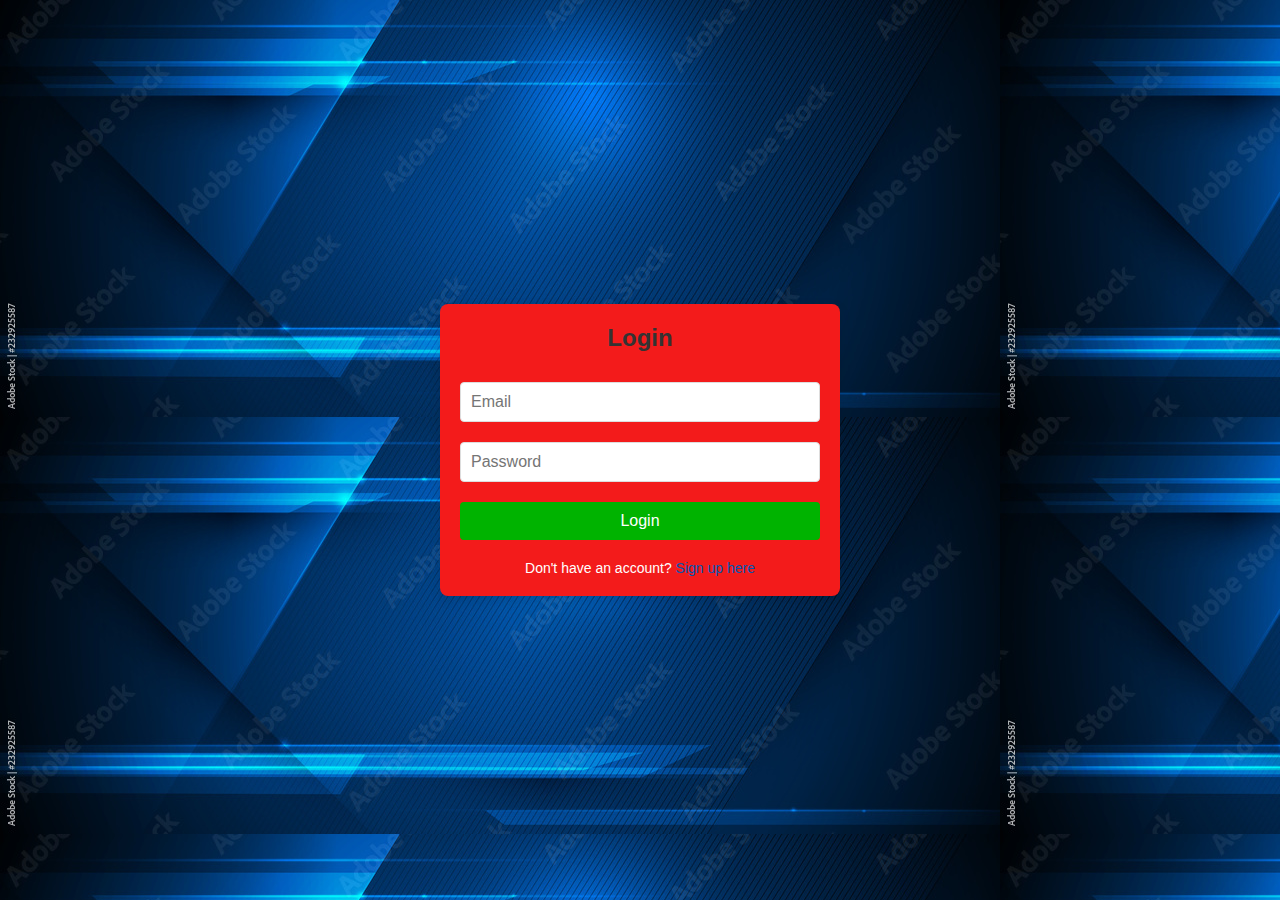
<file: login.html>
<!DOCTYPE html>
<html lang="en">
<head>
  <meta charset="UTF-8">
  <meta name="viewport" content="width=device-width, initial-scale=1.0">
  <title>Login</title>
  <link rel="stylesheet" href="style.css">
</head>
<body>
  <div class="form-container">
    <h2>Login</h2>
    <form id="loginForm">
      <input type="email" id="email" placeholder="Email" required />
      <input type="password" id="password" placeholder="Password" required />
      <button type="submit">Login</button>
    </form>
    <p>Don't have an account? <a href="index.html">Sign up here</a></p>
  </div>

  <script>
    document.getElementById("loginForm").addEventListener("submit", function(event) {
      event.preventDefault();

      const email = document.getElementById("email").value;
      const password = document.getElementById("password").value;
      const users = JSON.parse(localStorage.getItem("users")) || [];

      const user = users.find(u => u.email === email && u.password === password);
      if (user) {
        localStorage.setItem("loggedInUser", JSON.stringify(user));
        alert("Login successful!");
        window.location.href = "dashboard.html";  // Redirect to dashboard
      } else {
        alert("Invalid credentials");
      }
    });
  </script>
</body>
</html>
</file>
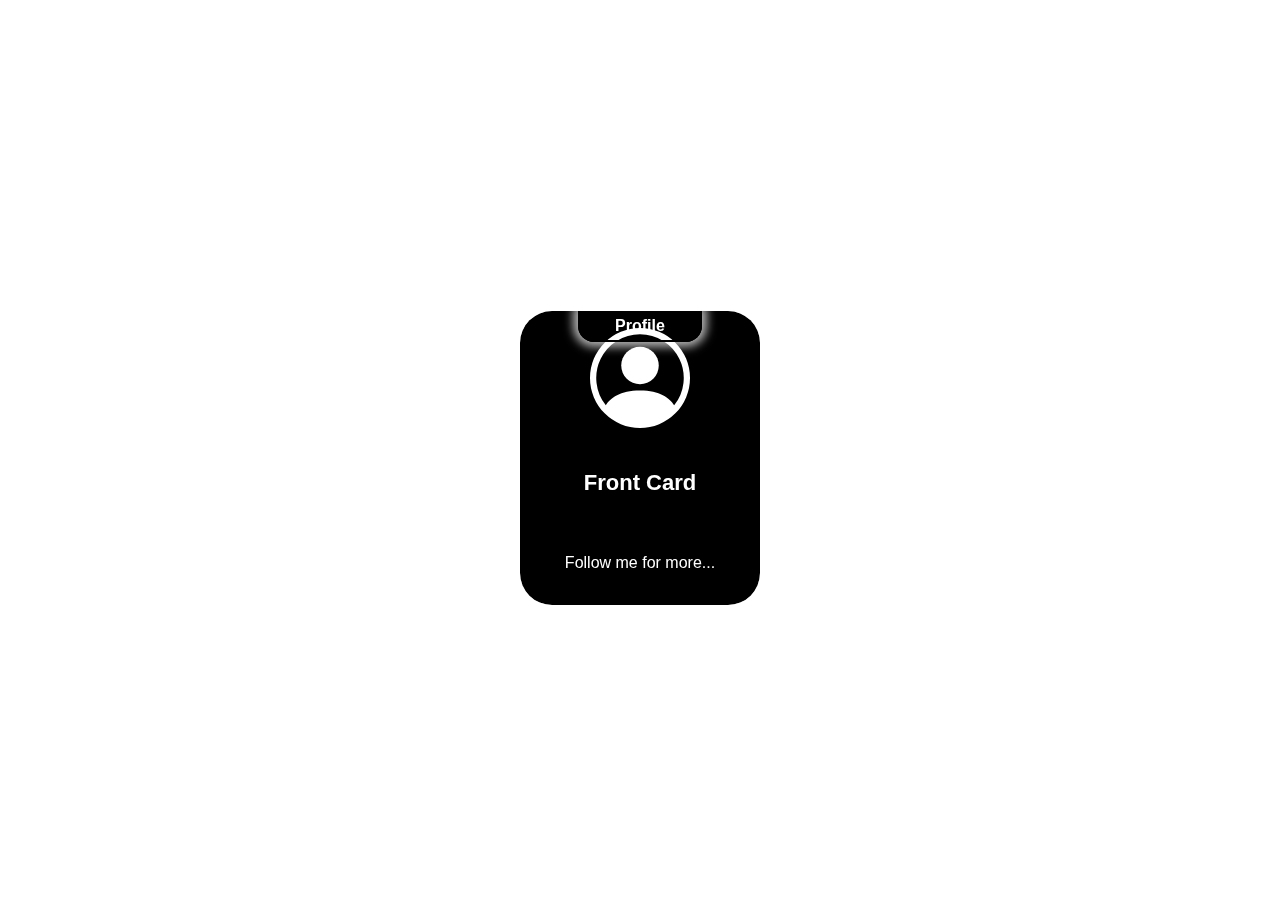
<file: user.html>
<!DOCTYPE html>
<html lang="en">
<head>
    <meta charset="UTF-8">
    <meta name="viewport" content="width=device-width, initial-scale=1.0">
    <title>Document</title>
    <style>
      body{
        display: flex;
        justify-content: center;
        align-items: center;
        height: 100vh;
      }

.container {
  height: 294px;
  width: 240px;
  color: white;
  perspective: 800px;
  font-family: -apple-system, BlinkMacSystemFont, 'Segoe UI', Roboto, Oxygen, Ubuntu, Cantarell, 'Open Sans', 'Helvetica Neue', sans-serif;
}

.card {
  width: 100%;
  height: 100%;
  background: black;
  border-radius: 2rem;
  position: relative;
  transition: transform 1500ms;
  transform-style: preserve-3d;
}

.card-top {
  display: flex;
  align-items: center;
  justify-content: center;
  height: 10%;
  position: absolute;
  width: 50%;
  background-color: transparent;
  border: 2px solid black;
  top: 0;
  border-top: none;
  border-radius: 0 0 1rem 1rem;
  box-shadow: 0px 0px 10px 5px rgba(255, 255, 255, 0.7);
}

.card-top-para {
  font-size: 16px;
  font-weight: bold;
}

.container:hover > .card {
  cursor: pointer;
  transform: rotateX(180deg) rotateZ(-180deg);
}

.front,
.back {
  height: 100%;
  width: 100%;
  border-radius: 2rem;
  box-shadow: 0px 0px 10px 5px rgba(255, 255, 255, 0.7);
  position: absolute;
  backface-visibility: hidden;
  display: flex;
  flex-direction: column;
  align-items: center;
  justify-content: center;
  gap: 20px;
}

.back {
  background-color: black;
  transform: rotateX(180deg) rotateZ(-180deg);
}

.heading {
  font-size: 22px;
  font-weight: bold;
}

.follow {
  font-size: 16px;
  font-weight: 500;
}

.icons {
  display: flex;
  flex-direction: row;
  gap: 20px;
  margin-top: 20px;
}

    </style>
</head>
<body>
    <div class="container">
        <div class="card">
          <div class="front">
            <div class="card-top">
              <p class="card-top-para">Profile</p>
            </div>
            
            <svg xmlns="http://www.w3.org/2000/svg" width="100" height="100" fill="currentColor" class="bi bi-person-circle" viewBox="0 0 16 16">
              <path d="M11 6a3 3 0 1 1-6 0 3 3 0 0 1 6 0z"></path>
              <path fill-rule="evenodd" d="M0 8a8 8 0 1 1 16 0A8 8 0 0 1 0 8zm8-7a7 7 0 0 0-5.468 11.37C3.242 11.226 4.805 10 8 10s4.757 1.225 5.468 2.37A7 7 0 0 0 8 1z"></path>
            </svg>
            <p class="heading"> Front Card </p>
            <p class="follow">Follow me for more...
          </p></div>
          <div class="back">
            <p class="heading">Follow Me</p>
            
            <svg xmlns="http://www.w3.org/2000/svg" width="100" height="100" fill="currentColor" class="bi bi-person-add" viewBox="0 0 16 16">
              <path d="M12.5 16a3.5 3.5 0 1 0 0-7 3.5 3.5 0 0 0 0 7Zm.5-5v1h1a.5.5 0 0 1 0 1h-1v1a.5.5 0 0 1-1 0v-1h-1a.5.5 0 0 1 0-1h1v-1a.5.5 0 0 1 1 0Zm-2-6a3 3 0 1 1-6 0 3 3 0 0 1 6 0ZM8 7a2 2 0 1 0 0-4 2 2 0 0 0 0 4Z"></path>
              <path d="M8.256 14a4.474 4.474 0 0 1-.229-1.004H3c.001-.246.154-.986.832-1.664C4.484 10.68 5.711 10 8 10c.26 0 .507.009.74.025.226-.341.496-.65.804-.918C9.077 9.038 8.564 9 8 9c-5 0-6 3-6 4s1 1 1 1h5.256Z"></path>
            </svg>
      
            <div class="icons">
              
              <svg xmlns="http://www.w3.org/2000/svg" width="32" height="32" fill="currentColor" class="bi bi-instagram" viewBox="0 0 16 16">
                <path d="M8 0C5.829 0 5.556.01 4.703.048 3.85.088 3.269.222 2.76.42a3.917 3.917 0 0 0-1.417.923A3.927 3.927 0 0 0 .42 2.76C.222 3.268.087 3.85.048 4.7.01 5.555 0 5.827 0 8.001c0 2.172.01 2.444.048 3.297.04.852.174 1.433.372 1.942.205.526.478.972.923 1.417.444.445.89.719 1.416.923.51.198 1.09.333 1.942.372C5.555 15.99 5.827 16 8 16s2.444-.01 3.298-.048c.851-.04 1.434-.174 1.943-.372a3.916 3.916 0 0 0 1.416-.923c.445-.445.718-.891.923-1.417.197-.509.332-1.09.372-1.942C15.99 10.445 16 10.173 16 8s-.01-2.445-.048-3.299c-.04-.851-.175-1.433-.372-1.941a3.926 3.926 0 0 0-.923-1.417A3.911 3.911 0 0 0 13.24.42c-.51-.198-1.092-.333-1.943-.372C10.443.01 10.172 0 7.998 0h.003zm-.717 1.442h.718c2.136 0 2.389.007 3.232.046.78.035 1.204.166 1.486.275.373.145.64.319.92.599.28.28.453.546.598.92.11.281.24.705.275 1.485.039.843.047 1.096.047 3.231s-.008 2.389-.047 3.232c-.035.78-.166 1.203-.275 1.485a2.47 2.47 0 0 1-.599.919c-.28.28-.546.453-.92.598-.28.11-.704.24-1.485.276-.843.038-1.096.047-3.232.047s-2.39-.009-3.233-.047c-.78-.036-1.203-.166-1.485-.276a2.478 2.478 0 0 1-.92-.598 2.48 2.48 0 0 1-.6-.92c-.109-.281-.24-.705-.275-1.485-.038-.843-.046-1.096-.046-3.233 0-2.136.008-2.388.046-3.231.036-.78.166-1.204.276-1.486.145-.373.319-.64.599-.92.28-.28.546-.453.92-.598.282-.11.705-.24 1.485-.276.738-.034 1.024-.044 2.515-.045v.002zm4.988 1.328a.96.96 0 1 0 0 1.92.96.96 0 0 0 0-1.92zm-4.27 1.122a4.109 4.109 0 1 0 0 8.217 4.109 4.109 0 0 0 0-8.217zm0 1.441a2.667 2.667 0 1 1 0 5.334 2.667 2.667 0 0 1 0-5.334z"></path>
              </svg>
              
              <svg xmlns="http://www.w3.org/2000/svg" width="32" height="32" fill="currentColor" class="bi bi-twitter-x" viewBox="0 0 16 16">
                <path d="M12.6.75h2.454l-5.36 6.142L16 15.25h-4.937l-3.867-5.07-4.425 5.07H.316l5.733-6.57L0 .75h5.063l3.495 4.633L12.601.75Zm-.86 13.028h1.36L4.323 2.145H2.865l8.875 11.633Z"></path>
              </svg>
              
              <svg xmlns="http://www.w3.org/2000/svg" width="32" height="32" fill="currentColor" class="bi bi-whatsapp" viewBox="0 0 16 16">
                  <path d="M13.601 2.326A7.854 7.854 0 0 0 7.994 0C3.627 0 .068 3.558.064 7.926c0 1.399.366 2.76 1.057 3.965L0 16l4.204-1.102a7.933 7.933 0 0 0 3.79.965h.004c4.368 0 7.926-3.558 7.93-7.93A7.898 7.898 0 0 0 13.6 2.326zM7.994 14.521a6.573 6.573 0 0 1-3.356-.92l-.24-.144-2.494.654.666-2.433-.156-.251a6.56 6.56 0 0 1-1.007-3.505c0-3.626 2.957-6.584 6.591-6.584a6.56 6.56 0 0 1 4.66 1.931 6.557 6.557 0 0 1 1.928 4.66c-.004 3.639-2.961 6.592-6.592 6.592zm3.615-4.934c-.197-.099-1.17-.578-1.353-.646-.182-.065-.315-.099-.445.099-.133.197-.513.646-.627.775-.114.133-.232.148-.43.05-.197-.1-.836-.308-1.592-.985-.59-.525-.985-1.175-1.103-1.372-.114-.198-.011-.304.088-.403.087-.088.197-.232.296-.346.1-.114.133-.198.198-.33.065-.134.034-.248-.015-.347-.05-.099-.445-1.076-.612-1.47-.16-.389-.323-.335-.445-.34-.114-.007-.247-.007-.38-.007a.729.729 0 0 0-.529.247c-.182.198-.691.677-.691 1.654 0 .977.71 1.916.81 2.049.098.133 1.394 2.132 3.383 2.992.47.205.84.326 1.129.418.475.152.904.129 1.246.08.38-.058 1.171-.48 1.338-.943.164-.464.164-.86.114-.943-.049-.084-.182-.133-.38-.232z"></path>
              </svg>
              
              <svg xmlns="http://www.w3.org/2000/svg" width="32" height="32" fill="currentColor" class="bi bi-facebook" viewBox="0 0 16 16">
                <path d="M16 8.049c0-4.446-3.582-8.05-8-8.05C3.58 0-.002 3.603-.002 8.05c0 4.017 2.926 7.347 6.75 7.951v-5.625h-2.03V8.05H6.75V6.275c0-2.017 1.195-3.131 3.022-3.131.876 0 1.791.157 1.791.157v1.98h-1.009c-.993 0-1.303.621-1.303 1.258v1.51h2.218l-.354 2.326H9.25V16c3.824-.604 6.75-3.934 6.75-7.951z"></path>
              </svg>
      
            </div>
          </div>
        </div>
      </div>
      
</body>
</html>
</file>
<file: style.css>
* {
    box-sizing: border-box;
    margin: 0;
    padding: 0;
    font-family: Arial, sans-serif;
  }
  
  body {
    display: flex;
    justify-content: center;
    align-items: center;
    min-height: 100vh;
    background-color: #f3f4f6;
    background-image: url('./1000_F_232925587_st4gM8b3TJHtjjddCIUNyVyFJmZqMmn4.jpg');
  }
  body, a{
    text-decoration: none;
    color: white;
  }
  
  .form-container {
    background-color: #f31b1b;
    padding: 20px;
    border-radius: 8px;
    box-shadow: 0px 4px 12px rgba(0, 0, 0, 0.1);
    width: 100%;
    max-width: 400px;
    text-align: center;
  }
  
  h2 {
    color: #333;
    margin-bottom: 20px;
  }
  
  form input, form select, form button {
    width: 100%;
    padding: 10px;
    margin: 10px 0;
    border-radius: 4px;
    border: 1px solid #ddd;
    font-size: 16px;
  }
  
  form input:focus, form select:focus {
    border-color: #0056b3;
    outline: none;
  }
  
  form button {
    background-color: #00b300;
    color: #fff;
    border: none;
    cursor: pointer;
    font-size: 16px;
  }
  
  form button:hover {
    background-color: #004494;
  }
  
  p {
    margin-top: 10px;
    font-size: 14px;
  }
  
  p a {
    color: #0056b3;
    text-decoration: none;
  }
  
  p a:hover {
    text-decoration: underline;
  }
  .dashboard-container {
    max-width: 800px;
    margin: 40px auto;
    background-color: #ca0f0f;
    padding: 20px;
    border-radius: 8px;
    box-shadow: 0px 4px 12px rgba(0, 0, 0, 0.1);
  }
  
  h1 {
    text-align: center;
    color: #faeeee;
  }
  
  .tabs {
    display: flex;
    justify-content: space-between;
    margin-bottom: 20px;
  }
  
  .tabs button {
    padding: 10px 20px;
    border: none;
    background-color: #00b30f;
    color: white;
    cursor: pointer;
    border-radius: 4px;
  }
  
  .tabs button:hover {
    background-color: #004494;
  }
  
  .tab-content {
    display: none;
  }
  
  .tab-content h2 {
    color: #fdeaea;
  }
  
  table {
    width: 100%;
    border-collapse: collapse;
    margin-top: 10px;
  }
  
  table, th, td {
    border: 1px solid #ddd;
    padding: 8px;
    text-align: left;
  }
  
  table th {
    background-color: #f3f4f6;
  }
  
  table td button {
    background-color: #0056b3;
    color: white;
    border: none;
    padding: 5px 10px;
    cursor: pointer;
    border-radius: 4px;
  }
  
  table td button:hover {
    background-color: #004494;
  }
</file>
<file: assest/css/style.css>
/* style.css */
body {
    font-family: Arial, sans-serif;
    margin: 0;
    padding: 0;
}
body,img{
    max-width: 100%;
}
/* header {
    background-color: #333;
    color: white;
    padding: 1rem;
    text-align: center;
}

nav a {
    color: white;
    margin: 0 10px;
    text-decoration: none;
}

main {
    padding: 20px;
}

#products {
    display: flex;
    gap: 20px;
}

.product {
    border: 1px solid #ccc;
    border-radius: 10px;
    padding: 10px;
    width: 200px;
    text-align: center;
}

.product img {
    width: 100%;
    height: auto;
    border-radius: 10px;
}

button.add-to-cart {
    background-color: #28a745;
    color: white;
    border: none;
    padding: 10px;
    border-radius: 5px;
    cursor: pointer;
}

button.add-to-cart:hover {
    background-color: #218838;
}

#cart {
    margin-top: 20px;
    border-top: 2px solid #ccc;
    padding-top: 20px;
} */
 .border{
    border: #198754;
 }

.container{
    max-width: 1200px;
    margin: 0 auto;
}
.slider img{
    width: 100%;
    height: 500px;
    overflow: hidden;
    
}
.custom-bar{
    width: 10px;
    height: 10px;
}
/* lux section start */
img.img-3{
    height: 177px;
}
.lux-heading{
    color: #119ba5;
}
.lux-para{
    color: slategrey;
}

.deisign-img{

    width: 360px;
    height: auto;
}
.font-z{
    font-size: 20px;
    font-weight: 300;
    line-height: 35px;
}
.card-img-top:hover{
    opacity: 0.5;
    box-shadow: 0 10px 20px rgba(0, 0, 0, 0.2);
}
.office-img img:hover{
    opacity: 0.5;
}
/* footer section start */
section.footer{
    background-color: black;
    color: white;
}

.free{
    background-color: #119ba5;
    padding: 10px;
    cursor: pointer;
}

.footer-content{
    margin: 20px;
}
.footer-content p{
    color: #119ba5;
  
}
.footer-content p:hover{
    color: goldenrod;
    /* font-size: large; */
    cursor: pointer;
    text-decoration: underline;
}
.free:hover{
    background-color:gold;
    color: rgb(17, 17, 17);
    transition: 1s;
    border-radius: 10px;
}
</file>
